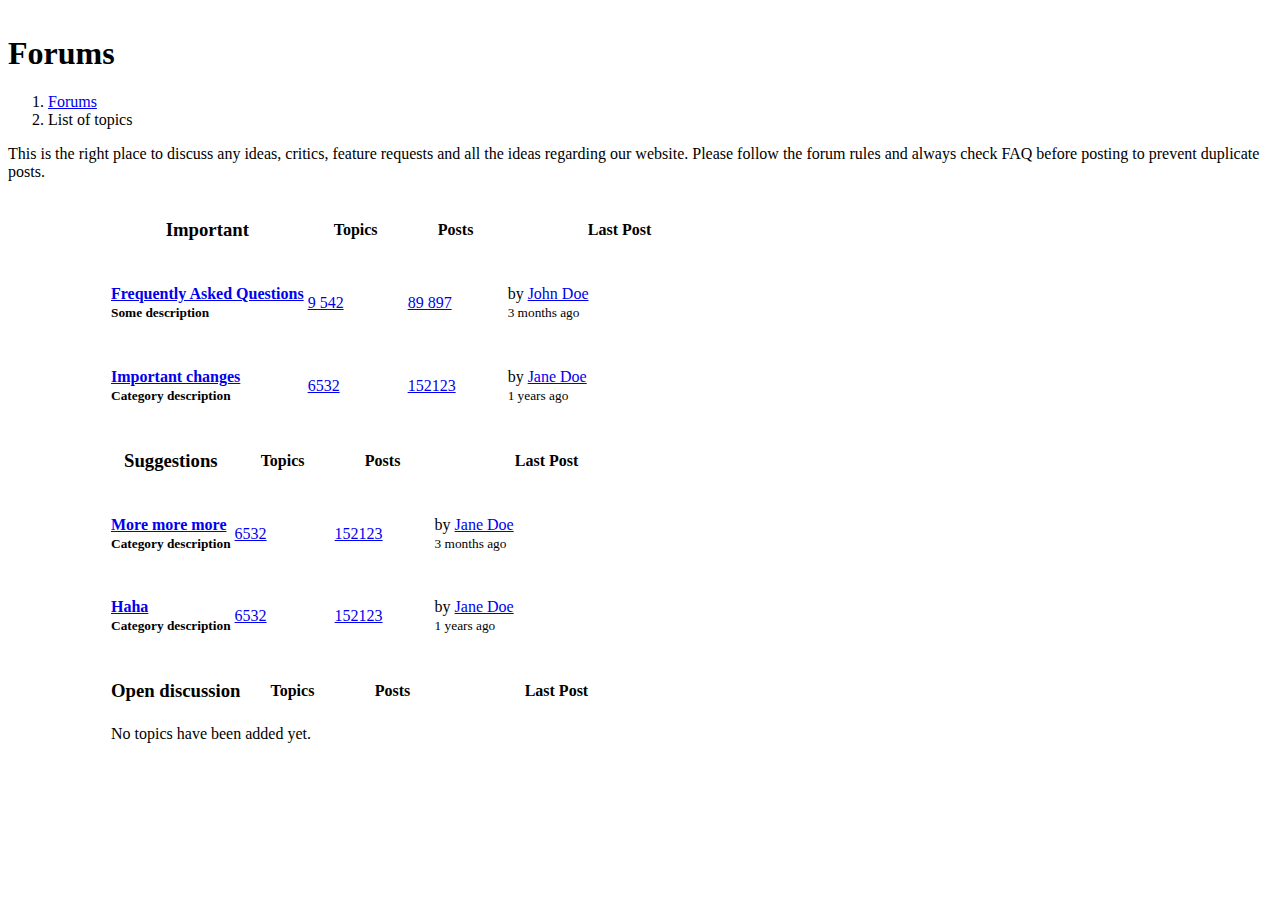
<file: main/WebContent/jsp/Copy of forum.htm>
<!doctype html>
<html>
<head>
<link rel="stylesheet" type="text/css" href="http://snipplicious.com/css/bootstrap-3.1.1.min.css">

<link rel="stylesheet" type="text/css" href="http://snipplicious.com/css/font-awesome-4.0.3.min.css">
<style>
.forum.table > tbody > tr > td {
    vertical-align: middle;
}

.forum .fa {
    width: 1em;
    text-align: center;
}

.forum.table th.cell-stat {
    width: 6em;
}

.forum.table th.cell-stat-2x {
    width: 14em;
}

</style>
<script src="http://snipplicious.com/js/jquery.js"></script>
<script src="http://snipplicious.com/js/bootstrap.min.js"></script>
</head>
<body>
<div class="container" style="margin-top: 35px">
  <div class="page-header page-heading">
    <h1 class="pull-left">Forums</h1>
    <ol class="breadcrumb pull-right where-am-i">
      <li><a href="#">Forums</a></li>
      <li class="active">List of topics</li>
    </ol>
    <div class="clearfix"></div>
  </div>
  <p class="lead">This is the right place to discuss any ideas, critics, feature requests and all the ideas regarding our website. Please follow the forum rules and always check FAQ before posting to prevent duplicate posts.</p>
  <table class="table forum table-striped">
    <thead>
      <tr>
        <th class="cell-stat"></th>
        <th>
          <h3>Important</h3>
        </th>
        <th class="cell-stat text-center hidden-xs hidden-sm">Topics</th>
        <th class="cell-stat text-center hidden-xs hidden-sm">Posts</th>
        <th class="cell-stat-2x hidden-xs hidden-sm">Last Post</th>
      </tr>
    </thead>
    <tbody>
      <tr>
        <td class="text-center"><i class="fa fa-question fa-2x text-primary"></i></td>
        <td>
          <h4><a href="#">Frequently Asked Questions</a><br><small>Some description</small></h4>
        </td>
        <td class="text-center hidden-xs hidden-sm"><a href="#">9 542</a></td>
        <td class="text-center hidden-xs hidden-sm"><a href="#">89 897</a></td>
        <td class="hidden-xs hidden-sm">by <a href="#">John Doe</a><br><small><i class="fa fa-clock-o"></i> 3 months ago</small></td>
      </tr>
      <tr>
        <td class="text-center"><i class="fa fa-exclamation fa-2x text-danger"></i></td>
        <td>
          <h4><a href="#">Important changes</a><br><small>Category description</small></h4>
        </td>
        <td class="text-center hidden-xs hidden-sm"><a href="#">6532</a></td>
        <td class="text-center hidden-xs hidden-sm"><a href="#">152123</a></td>
        <td class="hidden-xs hidden-sm">by <a href="#">Jane Doe</a><br><small><i class="fa fa-clock-o"></i> 1 years ago</small></td>
      </tr>
    </tbody>
  </table>
  <table class="table forum table-striped">
    <thead>
      <tr>
        <th class="cell-stat"></th>
        <th>
          <h3>Suggestions</h3>
        </th>
        <th class="cell-stat text-center hidden-xs hidden-sm">Topics</th>
        <th class="cell-stat text-center hidden-xs hidden-sm">Posts</th>
        <th class="cell-stat-2x hidden-xs hidden-sm">Last Post</th>
      </tr>
    </thead>
    <tbody>
      <tr>
        <td class="text-center"><i class="fa fa-heart fa-2x text-primary"></i></td>
        <td>
          <h4><a href="#">More more more</a><br><small>Category description</small></h4>
        </td>
        <td class="text-center hidden-xs hidden-sm"><a href="#">6532</a></td>
        <td class="text-center hidden-xs hidden-sm"><a href="#">152123</a></td>
        <td class="hidden-xs hidden-sm">by <a href="#">Jane Doe</a><br><small><i class="fa fa-clock-o"></i> 3 months ago</small></td>
      </tr>
      <tr>
        <td class="text-center"><i class="fa fa-magic fa-2x text-primary"></i></td>
        <td>
          <h4><a href="#">Haha</a><br><small>Category description</small></h4>
        </td>
        <td class="text-center hidden-xs hidden-sm"><a href="#">6532</a></td>
        <td class="text-center hidden-xs hidden-sm"><a href="#">152123</a></td>
        <td class="hidden-xs hidden-sm">by <a href="#">Jane Doe</a><br><small><i class="fa fa-clock-o"></i> 1 years ago</small></td>
      </tr>
    </tbody>
  </table>
  <table class="table forum table-striped">
    <thead>
      <tr>
        <th class="cell-stat"></th>
        <th>
          <h3>Open discussion</h3>
        </th>
        <th class="cell-stat text-center hidden-xs hidden-sm">Topics</th>
        <th class="cell-stat text-center hidden-xs hidden-sm">Posts</th>
        <th class="cell-stat-2x hidden-xs hidden-sm">Last Post</th>
      </tr>
    </thead>
    <tbody>
      <tr>
        <td></td>
        <td colspan="4" class="center">No topics have been added yet.</td>
      </tr>
    </tbody>
  </table>
</div>
</div>
</body>
</html>
</file>
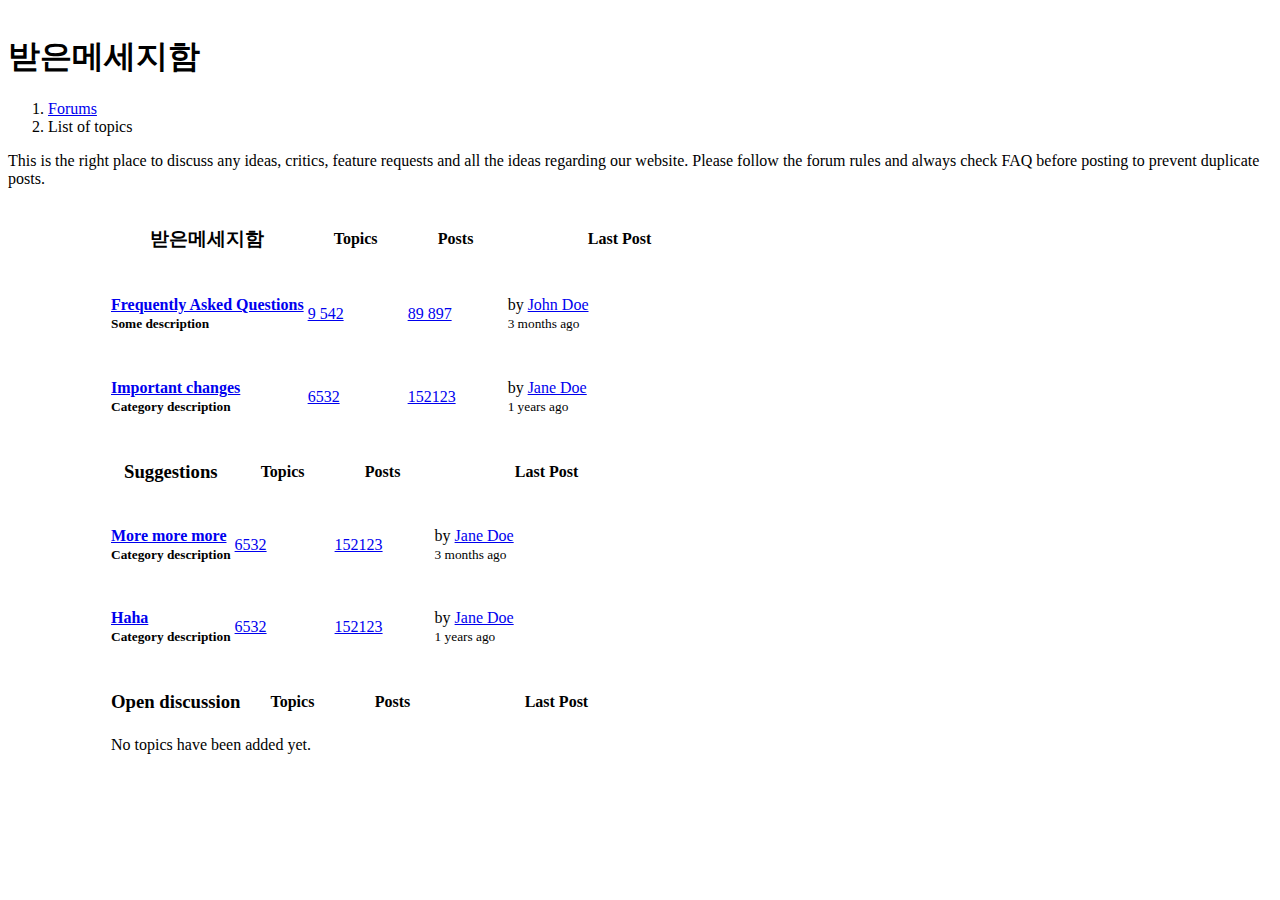
<file: main/WebContent/jsp/forum.htm>
<!doctype html>
<html>
<head>
<link rel="stylesheet" type="text/css" href="http://snipplicious.com/css/bootstrap-3.1.1.min.css">

<link rel="stylesheet" type="text/css" href="http://snipplicious.com/css/font-awesome-4.0.3.min.css">
<style>
.forum.table > tbody > tr > td {
    vertical-align: middle;
}

.forum .fa {
    width: 1em;
    text-align: center;
}

.forum.table th.cell-stat {
    width: 6em;
}

.forum.table th.cell-stat-2x {
    width: 14em;
}

</style>
<script src="http://snipplicious.com/js/jquery.js"></script>
<script src="http://snipplicious.com/js/bootstrap.min.js"></script>
</head>
<body>



<div class="container" style="margin-top: 35px">
  <div class="page-header page-heading">
    <h1 class="pull-left">받은메세지함</h1>
    <ol class="breadcrumb pull-right where-am-i">
      <li><a href="#">Forums</a></li>
      <li class="active">List of topics</li>
    </ol>
    <div class="clearfix"></div>
  </div>
  <p class="lead">This is the right place to discuss any ideas, critics, feature requests and all the ideas regarding our website. Please follow the forum rules and always check FAQ before posting to prevent duplicate posts.</p>
  <table class="table forum table-striped">
    <thead>
      <tr>
        <th class="cell-stat"></th>
        <th>
          <h3>받은메세지함</h3>
        </th>
        <th class="cell-stat text-center hidden-xs hidden-sm">Topics</th>
        <th class="cell-stat text-center hidden-xs hidden-sm">Posts</th>
        <th class="cell-stat-2x hidden-xs hidden-sm">Last Post</th>
      </tr>
    </thead>
    <tbody>
      <tr>
        <td class="text-center"><i class="fa fa-question fa-2x text-primary"></i></td>
        <td>
          <h4><a href="#">Frequently Asked Questions</a><br><small>Some description</small></h4>
        </td>
        <td class="text-center hidden-xs hidden-sm"><a href="#">9 542</a></td>
        <td class="text-center hidden-xs hidden-sm"><a href="#">89 897</a></td>
        <td class="hidden-xs hidden-sm">by <a href="#">John Doe</a><br><small><i class="fa fa-clock-o"></i> 3 months ago</small></td>
      </tr>
      <tr>
        <td class="text-center"><i class="fa fa-exclamation fa-2x text-danger"></i></td>
        <td>
          <h4><a href="#">Important changes</a><br><small>Category description</small></h4>
        </td>
        <td class="text-center hidden-xs hidden-sm"><a href="#">6532</a></td>
        <td class="text-center hidden-xs hidden-sm"><a href="#">152123</a></td>
        <td class="hidden-xs hidden-sm">by <a href="#">Jane Doe</a><br><small><i class="fa fa-clock-o"></i> 1 years ago</small></td>
      </tr>
    </tbody>
  </table>
  <table class="table forum table-striped">
    <thead>
      <tr>
        <th class="cell-stat"></th>
        <th>
          <h3>Suggestions</h3>
        </th>
        <th class="cell-stat text-center hidden-xs hidden-sm">Topics</th>
        <th class="cell-stat text-center hidden-xs hidden-sm">Posts</th>
        <th class="cell-stat-2x hidden-xs hidden-sm">Last Post</th>
      </tr>
    </thead>
    <tbody>
      <tr>
        <td class="text-center"><i class="fa fa-heart fa-2x text-primary"></i></td>
        <td>
          <h4><a href="#">More more more</a><br><small>Category description</small></h4>
        </td>
        <td class="text-center hidden-xs hidden-sm"><a href="#">6532</a></td>
        <td class="text-center hidden-xs hidden-sm"><a href="#">152123</a></td>
        <td class="hidden-xs hidden-sm">by <a href="#">Jane Doe</a><br><small><i class="fa fa-clock-o"></i> 3 months ago</small></td>
      </tr>
      <tr>
        <td class="text-center"><i class="fa fa-magic fa-2x text-primary"></i></td>
        <td>
          <h4><a href="#">Haha</a><br><small>Category description</small></h4>
        </td>
        <td class="text-center hidden-xs hidden-sm"><a href="#">6532</a></td>
        <td class="text-center hidden-xs hidden-sm"><a href="#">152123</a></td>
        <td class="hidden-xs hidden-sm">by <a href="#">Jane Doe</a><br><small><i class="fa fa-clock-o"></i> 1 years ago</small></td>
      </tr>
    </tbody>
  </table>
  <table class="table forum table-striped">
    <thead>
      <tr>
        <th class="cell-stat"></th>
        <th>
          <h3>Open discussion</h3>
        </th>
        <th class="cell-stat text-center hidden-xs hidden-sm">Topics</th>
        <th class="cell-stat text-center hidden-xs hidden-sm">Posts</th>
        <th class="cell-stat-2x hidden-xs hidden-sm">Last Post</th>
      </tr>
    </thead>
    <tbody>
      <tr>
        <td></td>
        <td colspan="4" class="center">No topics have been added yet.</td>
      </tr>
    </tbody>
  </table>
</div>
</div>
</body>
</html>
</file>
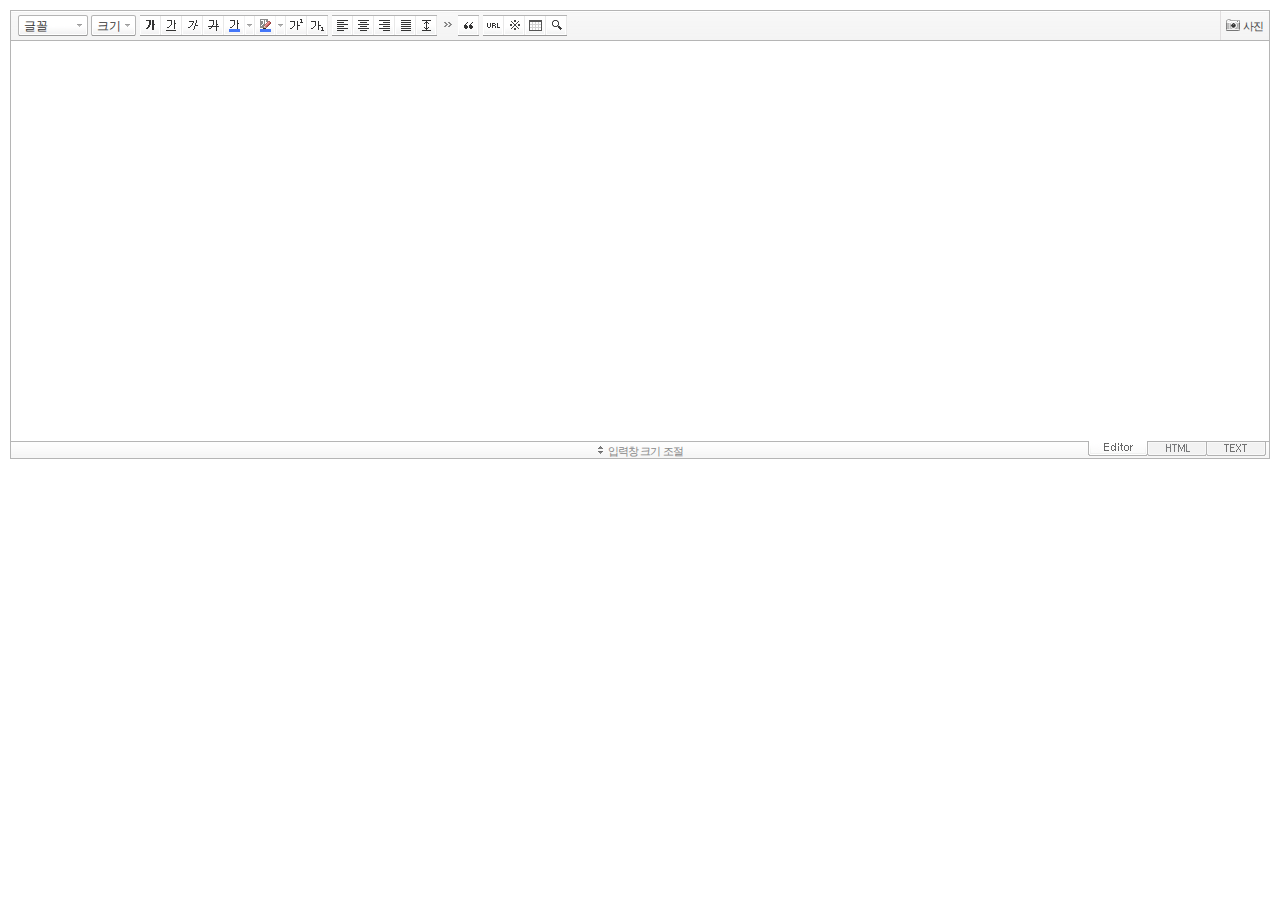
<file: main/WebContent/plugins/gidae/smart/SmartEditor2Skin.html>
<!DOCTYPE HTML PUBLIC "-//W3C//DTD HTML 4.01 Transitional//EN" "http://www.w3.org/TR/html4/loose.dtd">
<html lang="ko">
<head>
<meta http-equiv="Content-Type" content="text/html; charset=utf-8">
<meta http-equiv="Content-Script-Type" content="text/javascript">
<meta http-equiv="Content-Style-Type" content="text/css">
<title>네이버 :: Smart Editor 2 &#8482;</title>
<link href="css/smart_editor2.css" rel="stylesheet" type="text/css">
<style type="text/css">
	body { margin: 10px; }
</style>
<script type="text/javascript" src="./js/jindo.min.js" charset="utf-8"></script>
<script type="text/javascript" src="./js/jindo_component.js" charset="utf-8"></script>
<script type="text/javascript" src="./js/SE2B_Configuration_Service.js" charset="utf-8"></script>	<!-- 설정 파일 -->
<script type="text/javascript" src="./js/SE2B_Configuration_General.js" charset="utf-8"></script>	<!-- 설정 파일 -->
<script type="text/javascript" src="./js/SE2BasicCreator.js" charset="utf-8"></script>

<script src='js/smarteditor2.min.js' charset='utf-8'></script>
<script src='photo_uploader/plugin/hp_SE2M_AttachQuickPhoto.js' charset='utf-8'></script>
</head>
<body>



<span id="rev"></span>

<!-- SE2 Markup Start -->	
<div id="smart_editor2">
	<div id="smart_editor2_content"><a href="#se2_iframe" class="blind">글쓰기영역으로 바로가기</a>
		<div class="se2_tool" id="se2_tool">
			
			<div class="se2_text_tool husky_seditor_text_tool">
			<ul class="se2_font_type">
				<li class="husky_seditor_ui_fontName"><button type="button" class="se2_font_family" title="글꼴"><span class="husky_se2m_current_fontName">글꼴</span></button>
					<!-- 글꼴 레이어 -->
					<div class="se2_layer husky_se_fontName_layer">
						<div class="se2_in_layer">
							<ul class="se2_l_font_fam">
							<li style="display:none"><button type="button"><span>@DisplayName@<span>(</span><em style="font-family:FontFamily;">@SampleText@</em><span>)</span></span></button></li>
							<!--
							<li><button type="button"><span>돋움<span>(</span><em style="font-family:'돋움',Dotum,Sans-serif;">가나다라</em><span>)</span></span></button></li>
							<li><button type="button"><span>돋움체<span>(</span><em style="font-family:'돋움체',DotumChe,Sans-serif;">가나다라</em><span>)</span></span></button></li>
							<li><button type="button"><span>굴림<span>(</span><em style="font-family:'굴림',Gulim,Sans-serif;">가나다라</em><span>)</span></span></button></li>
							<li><button type="button"><span>굴림체<span>(</span><em style="font-family:'굴림체',GulimChe,Sans-serif;">가나다라</em><span>)</span></span></button></li>
							<li><button type="button"><span>바탕<span>(</span><em style="font-family:'바탕',Batang,serif;">가나다라</em><span>)</span></span></button></li>
							<li><button type="button"><span>바탕체<span>(</span><em style="font-family:'바탕체',BatangChe,serif;">가나다라</em><span>)</span></span></button></li>
							<li><button type="button"><span>궁서<span>(</span><em style="font-family:'궁서',Gungsuh,serif;">가나다라</em><span>)</span></span></button></li>
							<li><button type="button"><span>Arial<span>(</span><em style="font-family:arial,Sans-serif;">abcd</em><span>)</span></span></button></li>
							<li><button type="button"><span>Tahoma<span>(</span><em style="font-family:tahoma,Sans-serif;">abcd</em><span>)</span></span></button></li>
							<li><button type="button"><span>Times New Roman<span>(</span><em style="font-family:'Times New Roman',Times,serif;">abcd</em><span>)</span></span></button></li>
							<li><button type="button"><span>Verdana<span>(</span><em style="font-family:verdana,Sans-serif;">abcd</em><span>)</span></span></button></li>
							<li><button type="button"><span>Courier New<span>(</span><em style="font-family:Courier New,Sans-serif;">abcd</em><span>)</span></span></button></li>
							-->
							<li class="se2_division husky_seditor_font_separator"></li>
							<li class="husky_seditor_font_nanumgothic"><button type="button"><span>나눔고딕<span>(</span><em style="font-family:'나눔고딕',NanumGothic,Sans-serif;">가나다라</em><span>)</span></span></button></li>
							<li class="husky_seditor_font_nanummyeongjo"><button type="button"><span>나눔명조<span>(</span><em style="font-family:'나눔명조',NanumMyeongjo,serif;">가나다라</em><span>)</span></span></button></li>
							<li class="husky_seditor_font_nanumgothiccoding"><button type="button"><span>나눔고딕코딩<span>(</span><em style="font-family:'나눔고딕코딩',NanumGothicCoding,Sans-serif;">가나다라</em><span>)</span></span></button></li>
							</ul>
						</div>
					</div>
					<!-- //글꼴 레이어 -->
				</li>

				<li class="husky_seditor_ui_fontSize"><button type="button" class="se2_font_size" title="글자크기"><span class="husky_se2m_current_fontSize">크기</span></button>
					<!-- 폰트 사이즈 레이어 -->
					<div class="se2_layer husky_se_fontSize_layer">
						<div class="se2_in_layer">
							<ul class="se2_l_font_size">
							<li><button type="button" style="height:19px;"><span style="margin-top:4px; margin-bottom:3px; margin-left:5px; font-size:7pt;">가나다라마바사<span style=" font-size:7pt;">(7pt)</span></span></button></li>
							<li><button type="button" style="height:20px;"><span style="margin-bottom:2px; font-size:8pt;">가나다라마바사<span style="font-size:8pt;">(8pt)</span></span></button></li>
							<li><button type="button" style="height:20px;"><span style="margin-bottom:1px; font-size:9pt;">가나다라마바사<span style="font-size:9pt;">(9pt)</span></span></button></li>
							<li><button type="button" style="height:21px;"><span style="margin-bottom:1px; font-size:10pt;">가나다라마바사<span style="font-size:10pt;">(10pt)</span></span></button></li>
							<li><button type="button" style="height:23px;"><span style="margin-bottom:2px; font-size:11pt;">가나다라마바사<span style="font-size:11pt;">(11pt)</span></span></button></li>
							<li><button type="button" style="height:25px;"><span style="margin-bottom:1px; font-size:12pt;">가나다라마바사<span style="font-size:12pt;">(12pt)</span></span></button></li>
							<li><button type="button" style="height:27px;"><span style="margin-bottom:2px; font-size:14pt;">가나다라마바사<span style="margin-left:6px;font-size:14pt;">(14pt)</span></span></button></li>
							<li><button type="button" style="height:33px;"><span style="margin-bottom:1px; font-size:18pt;">가나다라마바사<span style="margin-left:8px;font-size:18pt;">(18pt)</span></span></button></li>
							<li><button type="button" style="height:39px;"><span style="margin-left:3px; font-size:24pt;">가나다라마<span style="margin-left:11px;font-size:24pt;">(24pt)</span></span></button></li>
							<li><button type="button" style="height:53px;"><span style="margin-top:-1px; margin-left:3px; font-size:36pt;">가나다<span style="font-size:36pt;">(36pt)</span></span></button></li>
							</ul>
						</div>
					</div>
					<!-- //폰트 사이즈 레이어 -->
				</li>
</ul><ul>
				<li class="husky_seditor_ui_bold"><button type="button" title="굵게[Ctrl+B]" class="se2_bold"><span class="_buttonRound">굵게[Ctrl+B]</span></button></li>

				<li class="husky_seditor_ui_underline"><button type="button" title="밑줄[Ctrl+U]" class="se2_underline"><span class="_buttonRound">밑줄[Ctrl+U]</span></button></li>

				<li class="husky_seditor_ui_italic"><button type="button" title="기울임꼴[Ctrl+I]" class="se2_italic"><span class="_buttonRound">기울임꼴[Ctrl+I]</span></button></li>

				<li class="husky_seditor_ui_lineThrough"><button type="button" title="취소선[Ctrl+D]" class="se2_tdel"><span class="_buttonRound">취소선[Ctrl+D]</span></button></li>

				<li class="se2_pair husky_seditor_ui_fontColor"><span class="selected_color husky_se2m_fontColor_lastUsed" style="background-color:#4477f9"></span><span class="husky_seditor_ui_fontColorA"><button type="button" title="글자색" class="se2_fcolor"><span>글자색</span></button></span><span class="husky_seditor_ui_fontColorB"><button type="button" title="더보기" class="se2_fcolor_more"><span class="_buttonRound">더보기</span></button></span>				
					<!-- 글자색 -->
					<div class="se2_layer husky_se2m_fontcolor_layer" style="display:none">
						<div class="se2_in_layer husky_se2m_fontcolor_paletteHolder">
							<div class="se2_palette husky_se2m_color_palette">
								<ul class="se2_pick_color">
								<li><button type="button" title="#ff0000" style="background:#ff0000"><span><span>#ff0000</span></span></button></li>
								<li><button type="button" title="#ff6c00" style="background:#ff6c00"><span><span>#ff6c00</span></span></button></li>
								<li><button type="button" title="#ffaa00" style="background:#ffaa00"><span><span>#ffaa00</span></span></button></li>
								<li><button type="button" title="#ffef00" style="background:#ffef00"><span><span>#ffef00</span></span></button></li>
								<li><button type="button" title="#a6cf00" style="background:#a6cf00"><span><span>#a6cf00</span></span></button></li>
								<li><button type="button" title="#009e25" style="background:#009e25"><span><span>#009e25</span></span></button></li>
								<li><button type="button" title="#00b0a2" style="background:#00b0a2"><span><span>#00b0a2</span></span></button></li>
								<li><button type="button" title="#0075c8" style="background:#0075c8"><span><span>#0075c8</span></span></button></li>
								<li><button type="button" title="#3a32c3" style="background:#3a32c3"><span><span>#3a32c3</span></span></button></li>
								<li><button type="button" title="#7820b9" style="background:#7820b9"><span><span>#7820b9</span></span></button></li>
								<li><button type="button" title="#ef007c" style="background:#ef007c"><span><span>#ef007c</span></span></button></li>
								<li><button type="button" title="#000000" style="background:#000000"><span><span>#000000</span></span></button></li>
								<li><button type="button" title="#252525" style="background:#252525"><span><span>#252525</span></span></button></li>
								<li><button type="button" title="#464646" style="background:#464646"><span><span>#464646</span></span></button></li>
								<li><button type="button" title="#636363" style="background:#636363"><span><span>#636363</span></span></button></li>
								<li><button type="button" title="#7d7d7d" style="background:#7d7d7d"><span><span>#7d7d7d</span></span></button></li>
								<li><button type="button" title="#9a9a9a" style="background:#9a9a9a"><span><span>#9a9a9a</span></span></button></li>
								<li><button type="button" title="#ffe8e8" style="background:#ffe8e8"><span><span>#9a9a9a</span></span></button></li>
								<li><button type="button" title="#f7e2d2" style="background:#f7e2d2"><span><span>#f7e2d2</span></span></button></li>
								<li><button type="button" title="#f5eddc" style="background:#f5eddc"><span><span>#f5eddc</span></span></button></li>
								<li><button type="button" title="#f5f4e0" style="background:#f5f4e0"><span><span>#f5f4e0</span></span></button></li>
								<li><button type="button" title="#edf2c2" style="background:#edf2c2"><span><span>#edf2c2</span></span></button></li>
								<li><button type="button" title="#def7e5" style="background:#def7e5"><span><span>#def7e5</span></span></button></li>
								<li><button type="button" title="#d9eeec" style="background:#d9eeec"><span><span>#d9eeec</span></span></button></li>
								<li><button type="button" title="#c9e0f0" style="background:#c9e0f0"><span><span>#c9e0f0</span></span></button></li>
								<li><button type="button" title="#d6d4eb" style="background:#d6d4eb"><span><span>#d6d4eb</span></span></button></li>
								<li><button type="button" title="#e7dbed" style="background:#e7dbed"><span><span>#e7dbed</span></span></button></li>
								<li><button type="button" title="#f1e2ea" style="background:#f1e2ea"><span><span>#f1e2ea</span></span></button></li>
								<li><button type="button" title="#acacac" style="background:#acacac"><span><span>#acacac</span></span></button></li>
								<li><button type="button" title="#c2c2c2" style="background:#c2c2c2"><span><span>#c2c2c2</span></span></button></li>
								<li><button type="button" title="#cccccc" style="background:#cccccc"><span><span>#cccccc</span></span></button></li>
								<li><button type="button" title="#e1e1e1" style="background:#e1e1e1"><span><span>#e1e1e1</span></span></button></li>
								<li><button type="button" title="#ebebeb" style="background:#ebebeb"><span><span>#ebebeb</span></span></button></li>
								<li><button type="button" title="#ffffff" style="background:#ffffff"><span><span>#ffffff</span></span></button></li>
								</ul>
								<ul class="se2_pick_color" style="width:156px;">
								<li><button type="button" title="#e97d81" style="background:#e97d81"><span><span>#e97d81</span></span></button></li>
								<li><button type="button" title="#e19b73" style="background:#e19b73"><span><span>#e19b73</span></span></button></li>
								<li><button type="button" title="#d1b274" style="background:#d1b274"><span><span>#d1b274</span></span></button></li>
								<li><button type="button" title="#cfcca2" style="background:#cfcca2"><span><span>#cfcca2</span></span></button></li>
								<li><button type="button" title="#cfcca2" style="background:#cfcca2"><span><span>#cfcca2</span></span></button></li>
								<li><button type="button" title="#61b977" style="background:#61b977"><span><span>#61b977</span></span></button></li>
								<li><button type="button" title="#53aea8" style="background:#53aea8"><span><span>#53aea8</span></span></button></li>
								<li><button type="button" title="#518fbb" style="background:#518fbb"><span><span>#518fbb</span></span></button></li>
								<li><button type="button" title="#6a65bb" style="background:#6a65bb"><span><span>#6a65bb</span></span></button></li>
								<li><button type="button" title="#9a54ce" style="background:#9a54ce"><span><span>#9a54ce</span></span></button></li>
								<li><button type="button" title="#e573ae" style="background:#e573ae"><span><span>#e573ae</span></span></button></li>
								<li><button type="button" title="#5a504b" style="background:#5a504b"><span><span>#5a504b</span></span></button></li>
								<li><button type="button" title="#767b86" style="background:#767b86"><span><span>#767b86</span></span></button></li>
								<li><button type="button" title="#951015" style="background:#951015"><span><span>#951015</span></span></button></li>
								<li><button type="button" title="#6e391a" style="background:#6e391a"><span><span>#6e391a</span></span></button></li>
								<li><button type="button" title="#785c25" style="background:#785c25"><span><span>#785c25</span></span></button></li>
								<li><button type="button" title="#5f5b25" style="background:#5f5b25"><span><span>#5f5b25</span></span></button></li>
								<li><button type="button" title="#4c511f" style="background:#4c511f"><span><span>#4c511f</span></span></button></li>
								<li><button type="button" title="#1c4827" style="background:#1c4827"><span><span>#1c4827</span></span></button></li>
								<li><button type="button" title="#0d514c" style="background:#0d514c"><span><span>#0d514c</span></span></button></li>
								<li><button type="button" title="#1b496a" style="background:#1b496a"><span><span>#1b496a</span></span></button></li>
								<li><button type="button" title="#2b285f" style="background:#2b285f"><span><span>#2b285f</span></span></button></li>
								<li><button type="button" title="#45245b" style="background:#45245b"><span><span>#45245b</span></span></button></li>
								<li><button type="button" title="#721947" style="background:#721947"><span><span>#721947</span></span></button></li>
								<li><button type="button" title="#352e2c" style="background:#352e2c"><span><span>#352e2c</span></span></button></li>
								<li><button type="button" title="#3c3f45" style="background:#3c3f45"><span><span>#3c3f45</span></span></button></li>
								</ul>
								<button type="button" title="더보기" class="se2_view_more husky_se2m_color_palette_more_btn"><span>더보기</span></button>
								<div class="husky_se2m_color_palette_recent" style="display:none">
									<h4>최근 사용한 색</h4>
									<ul class="se2_pick_color">
									<li></li>
									<!-- 최근 사용한 색 템플릿 -->
									<!-- <li><button type="button" title="#e97d81" style="background:#e97d81"><span><span>#e97d81</span></span></button></li> -->
									<!-- //최근 사용한 색 템플릿 -->
									</ul>
								</div>								
								<div class="se2_palette2 husky_se2m_color_palette_colorpicker">
									<!--form action="http://test.emoticon.naver.com/colortable/TextAdd.nhn" method="post"-->
										<div class="se2_color_set">
											<span class="se2_selected_color"><span class="husky_se2m_cp_preview" style="background:#e97d81"></span></span><input type="text" name="" class="input_ty1 husky_se2m_cp_colorcode" value="#e97d81"><button type="button" class="se2_btn_insert husky_se2m_color_palette_ok_btn" title="입력"><span>입력</span></button></div>
										<!--input type="hidden" name="callback" value="http://test.emoticon.naver.com/colortable/result.jsp" />
										<input type="hidden" name="callback_func" value="1" />
										<input type="hidden" name="text_key" value="" />
										<input type="hidden" name="text_data" value="" />
									</form-->
									<div class="se2_gradation1 husky_se2m_cp_colpanel"></div>
									<div class="se2_gradation2 husky_se2m_cp_huepanel"></div>
								</div>
							</div>
                        </div>
					</div>
                    <!-- //글자색 -->
				</li>

				<li class="se2_pair husky_seditor_ui_BGColor"><span class="selected_color husky_se2m_BGColor_lastUsed" style="background-color:#4477f9"></span><span class="husky_seditor_ui_BGColorA"><button type="button" title="배경색" class="se2_bgcolor"><span>배경색</span></button></span><span class="husky_seditor_ui_BGColorB"><button type="button" title="더보기" class="se2_bgcolor_more"><span class="_buttonRound">더보기</span></button></span>
					<!-- 배경색 -->
					<div class="se2_layer se2_layer husky_se2m_BGColor_layer" style="display:none">
						<div class="se2_in_layer">
							<div class="se2_palette_bgcolor">
								<ul class="se2_background husky_se2m_bgcolor_list">
								<li><button type="button" title="배경색#ff0000 글자색#ffffff" style="background:#ff0000; color:#ffffff"><span><span>가나다</span></span></button></li>								
								<li><button type="button" title="배경색#6d30cf 글자색#ffffff" style="background:#6d30cf; color:#ffffff"><span><span>가나다</span></span></button></li>
								<li><button type="button" title="배경색#000000 글자색#ffffff" style="background:#000000; color:#ffffff"><span><span>가나다</span></span></button></li>
								<li><button type="button" title="배경색#ff6600 글자색#ffffff" style="background:#ff6600; color:#ffffff"><span><span>가나다</span></span></button></li>
								<li><button type="button" title="배경색#3333cc 글자색#ffffff" style="background:#3333cc; color:#ffffff"><span><span>가나다</span></span></button></li>
								<li><button type="button" title="배경색#333333 글자색#ffff00" style="background:#333333; color:#ffff00"><span><span>가나다</span></span></button></li>
								<li><button type="button" title="배경색#ffa700 글자색#ffffff" style="background:#ffa700; color:#ffffff"><span><span>가나다</span></span></button></li>
								<li><button type="button" title="배경색#009999 글자색#ffffff" style="background:#009999; color:#ffffff"><span><span>가나다</span></span></button></li>
								<li><button type="button" title="배경색#8e8e8e 글자색#ffffff" style="background:#8e8e8e; color:#ffffff"><span><span>가나다</span></span></button></li>								
								<li><button type="button" title="배경색#cc9900 글자색#ffffff" style="background:#cc9900; color:#ffffff"><span><span>가나다</span></span></button></li>
								<li><button type="button" title="배경색#77b02b 글자색#ffffff" style="background:#77b02b; color:#ffffff"><span><span>가나다</span></span></button></li>
								<li><button type="button" title="배경색#ffffff 글자색#000000" style="background:#ffffff; color:#000000"><span><span>가나다</span></span></button></li>
								</ul>
							</div>
							<div class="husky_se2m_BGColor_paletteHolder"></div>
                        </div>
					</div>
                    <!-- //배경색 -->
				</li>

				<li class="husky_seditor_ui_superscript"><button type="button" title="윗첨자" class="se2_sup"><span class="_buttonRound">윗첨자</span></button></li>

				<li class="husky_seditor_ui_subscript"><button type="button" title="아래첨자" class="se2_sub"><span class="_buttonRound">아래첨자</span></button></li>
</ul><ul>
				<li class="husky_seditor_ui_justifyleft"><button type="button" title="왼쪽정렬" class="se2_left"><span class="_buttonRound">왼쪽정렬</span></button></li>

				<li class="husky_seditor_ui_justifycenter"><button type="button" title="가운데정렬" class="se2_center"><span class="_buttonRound">가운데정렬</span></button></li>

				<li class="husky_seditor_ui_justifyright"><button type="button" title="오른쪽정렬" class="se2_right"><span class="_buttonRound">오른쪽정렬</span></button></li>

				<li class="husky_seditor_ui_justifyfull"><button type="button" title="양쪽정렬" class="se2_justify"><span class="_buttonRound">양쪽정렬</span></button></li>

				<li class="husky_seditor_ui_lineHeight"><button type="button" title="줄간격" class="se2_lineheight" ><span class="_buttonRound">줄간격</span></button>
					<!-- 줄간격 레이어 -->
					<div class="se2_layer husky_se2m_lineHeight_layer">
						<div class="se2_in_layer">
							<ul class="se2_l_line_height">
							<li><button type="button"><span>50%</span></button></li>
							<li><button type="button"><span>80%</span></button></li>
							<li><button type="button"><span>100%</span></button></li>
							<li><button type="button"><span>120%</span></button></li>
							<li><button type="button"><span>150%</span></button></li>
							<li><button type="button"><span>180%</span></button></li>
							<li><button type="button"><span>200%</span></button></li>
							</ul>
							<div class="se2_l_line_height_user husky_se2m_lineHeight_direct_input">
								<h3>직접 입력</h3>
								<span class="bx_input">
								<input type="text" class="input_ty1" maxlength="3" style="width:75px">
								<button type="button" title="1% 더하기" class="btn_up"><span>1% 더하기</span></button>
								<button type="button" title="1% 빼기" class="btn_down"><span>1% 빼기</span></button>
								</span>		
								<div class="btn_area">
									<button type="button" class="se2_btn_apply3"><span>적용</span></button><button type="button" class="se2_btn_cancel3"><span>취소</span></button>
								</div>
							</div>
						</div>
					</div>
					<!-- //줄간격 레이어 -->
				</li>
</ul><ul>
				<li class="husky_seditor_ui_text_more" id="se2_text_more"><button title="더보기" type="button" class="se2_text_tool_more"><span>더보기</span></button>
					<div class="se2_sub_text_tool se2_sub_step1">
						<ul>
						<li class="husky_seditor_ui_orderedlist"><button type="button" title="번호매기기" class="se2_ol"><span class="_buttonRound">번호매기기</span></button></li>
						<li class="husky_seditor_ui_unorderedlist"><button type="button" title="글머리기호" class="se2_ul"><span class="_buttonRound">글머리기호</span></button></li>
						<li class="husky_seditor_ui_outdent"><button type="button" title="내어쓰기[Shift+Tab]" class="se2_outdent"><span class="_buttonRound">내어쓰기[Shift+Tab]</span></button></li>
						<li class="husky_seditor_ui_indent"><button type="button" title="들여쓰기[Tab]" class="se2_indent"><span class="_buttonRound">들여쓰기[Tab]</span></button></li>
						</ul>
					</div>
				</li>
</ul><ul>
				<li class="husky_seditor_ui_quote"><button type="button" title="인용구" class="se2_blockquote"><span class="_buttonRound">인용구</span></button>
					<!-- 인용구 -->
					<div class="se2_layer husky_seditor_blockquote_layer" style="margin-left:-407px; display:none;">
						<div class="se2_in_layer">
							<div class="se2_quote">
								<ul>
								<li class="q1"><button type="button" class="se2_quote1"><span><span>인용구 스타일1</span></span></button></li>
								<li class="q2"><button type="button" class="se2_quote2"><span><span>인용구 스타일2</span></span></button></li>
								<li class="q3"><button type="button" class="se2_quote3"><span><span>인용구 스타일3</span></span></button></li>
								<li class="q4"><button type="button" class="se2_quote4"><span><span>인용구 스타일4</span></span></button></li>
								<li class="q5"><button type="button" class="se2_quote5"><span><span>인용구 스타일5</span></span></button></li>
								<li class="q6"><button type="button" class="se2_quote6"><span><span>인용구 스타일6</span></span></button></li>
								<li class="q7"><button type="button" class="se2_quote7"><span><span>인용구 스타일7</span></span></button></li>
								<li class="q8"><button type="button" class="se2_quote8"><span><span>인용구 스타일8</span></span></button></li>
								<li class="q9"><button type="button" class="se2_quote9"><span><span>인용구 스타일9</span></span></button></li>
								<li class="q10"><button type="button" class="se2_quote10"><span><span>인용구 스타일10</span></span></button></li>
								</ul>
								<button type="button" class="se2_cancel2"><span>적용취소</span></button>
							</div>
						</div>
					</div>
					<!-- //인용구 -->
				</li>
</ul><ul>
				<li class="husky_seditor_ui_hyperlink"><button type="button" title="링크" class="se2_url"><span class="_buttonRound">링크</span></button>
					<!-- 링크 -->
					<div class="se2_layer" style="margin-left:-285px">
						<div class="se2_in_layer">
							<div class="se2_url2">
								<input type="text" class="input_ty1" value="http://">
								<button type="button" class="se2_apply"><span>적용</span></button><button type="button" class="se2_cancel"><span>취소</span></button>
							</div>
						</div>
					</div>
					<!-- //링크 -->
				</li>

				<li class="husky_seditor_ui_sCharacter"><button type="button" title="특수기호" class="se2_character"><span class="_buttonRound">특수기호</span></button>
					<!-- 특수기호 -->
					<div class="se2_layer husky_seditor_sCharacter_layer" style="margin-left:-448px;">
						<div class="se2_in_layer">
							<div class="se2_bx_character">
								<ul class="se2_char_tab">
								<li class="active"><button type="button" title="일반기호" class="se2_char1"><span>일반기호</span></button>
									<div class="se2_s_character">
										<ul class="husky_se2m_sCharacter_list">
											<li></li>
											<!-- 일반기호 목록 -->
											<!-- <li class="hover"><button type="button"><span>｛</span></button></li><li class="active"><button type="button"><span>｝</span></button></li><li><button type="button"><span>〔</span></button></li><li><button type="button"><span>〕</span></button></li><li><button type="button"><span>〈</span></button></li><li><button type="button"><span>〉</span></button></li><li><button type="button"><span>《</span></button></li><li><button type="button"><span>》</span></button></li><li><button type="button"><span>「</span></button></li><li><button type="button"><span>」</span></button></li><li><button type="button"><span>『</span></button></li><li><button type="button"><span>』</span></button></li><li><button type="button"><span>【</span></button></li><li><button type="button"><span>】</span></button></li><li><button type="button"><span>‘</span></button></li><li><button type="button"><span>’</span></button></li><li><button type="button"><span>“</span></button></li><li><button type="button"><span>”</span></button></li><li><button type="button"><span>、</span></button></li><li><button type="button"><span>。</span></button></li><li><button type="button"><span>·</span></button></li><li><button type="button"><span>‥</span></button></li><li><button type="button"><span>…</span></button></li><li><button type="button"><span>§</span></button></li><li><button type="button"><span>※</span></button></li><li><button type="button"><span>☆</span></button></li><li><button type="button"><span>★</span></button></li><li><button type="button"><span>○</span></button></li><li><button type="button"><span>●</span></button></li><li><button type="button"><span>◎</span></button></li><li><button type="button"><span>◇</span></button></li><li><button type="button"><span>◆</span></button></li><li><button type="button"><span>□</span></button></li><li><button type="button"><span>■</span></button></li><li><button type="button"><span>△</span></button></li><li><button type="button"><span>▲</span></button></li><li><button type="button"><span>▽</span></button></li><li><button type="button"><span>▼</span></button></li><li><button type="button"><span>◁</span></button></li><li><button type="button"><span>◀</span></button></li><li><button type="button"><span>▷</span></button></li><li><button type="button"><span>▶</span></button></li><li><button type="button"><span>♤</span></button></li><li><button type="button"><span>♠</span></button></li><li><button type="button"><span>♡</span></button></li><li><button type="button"><span>♥</span></button></li><li><button type="button"><span>♧</span></button></li><li><button type="button"><span>♣</span></button></li><li><button type="button"><span>⊙</span></button></li><li><button type="button"><span>◈</span></button></li><li><button type="button"><span>▣</span></button></li><li><button type="button"><span>◐</span></button></li><li><button type="button"><span>◑</span></button></li><li><button type="button"><span>▒</span></button></li><li><button type="button"><span>▤</span></button></li><li><button type="button"><span>▥</span></button></li><li><button type="button"><span>▨</span></button></li><li><button type="button"><span>▧</span></button></li><li><button type="button"><span>▦</span></button></li><li><button type="button"><span>▩</span></button></li><li><button type="button"><span>±</span></button></li><li><button type="button"><span>×</span></button></li><li><button type="button"><span>÷</span></button></li><li><button type="button"><span>≠</span></button></li><li><button type="button"><span>≤</span></button></li><li><button type="button"><span>≥</span></button></li><li><button type="button"><span>∞</span></button></li><li><button type="button"><span>∴</span></button></li><li><button type="button"><span>°</span></button></li><li><button type="button"><span>′</span></button></li><li><button type="button"><span>″</span></button></li><li><button type="button"><span>∠</span></button></li><li><button type="button"><span>⊥</span></button></li><li><button type="button"><span>⌒</span></button></li><li><button type="button"><span>∂</span></button></li><li><button type="button"><span>≡</span></button></li><li><button type="button"><span>≒</span></button></li><li><button type="button"><span>≪</span></button></li><li><button type="button"><span>≫</span></button></li><li><button type="button"><span>√</span></button></li><li><button type="button"><span>∽</span></button></li><li><button type="button"><span>∝</span></button></li><li><button type="button"><span>∵</span></button></li><li><button type="button"><span>∫</span></button></li><li><button type="button"><span>∬</span></button></li><li><button type="button"><span>∈</span></button></li><li><button type="button"><span>∋</span></button></li><li><button type="button"><span>⊆</span></button></li><li><button type="button"><span>⊇</span></button></li><li><button type="button"><span>⊂</span></button></li><li><button type="button"><span>⊃</span></button></li><li><button type="button"><span>∪</span></button></li><li><button type="button"><span>∩</span></button></li><li><button type="button"><span>∧</span></button></li><li><button type="button"><span>∨</span></button></li><li><button type="button"><span>￢</span></button></li><li><button type="button"><span>⇒</span></button></li><li><button type="button"><span>⇔</span></button></li><li><button type="button"><span>∀</span></button></li><li><button type="button"><span>∃</span></button></li><li><button type="button"><span>´</span></button></li><li><button type="button"><span>～</span></button></li><li><button type="button"><span>ˇ</span></button></li><li><button type="button"><span>˘</span></button></li><li><button type="button"><span>˝</span></button></li><li><button type="button"><span>˚</span></button></li><li><button type="button"><span>˙</span></button></li><li><button type="button"><span>¸</span></button></li><li><button type="button"><span>˛</span></button></li><li><button type="button"><span>¡</span></button></li><li><button type="button"><span>¿</span></button></li><li><button type="button"><span>ː</span></button></li><li><button type="button"><span>∮</span></button></li><li><button type="button"><span>∑</span></button></li><li><button type="button"><span>∏</span></button></li><li><button type="button"><span>♭</span></button></li><li><button type="button"><span>♩</span></button></li><li><button type="button"><span>♪</span></button></li><li><button type="button"><span>♬</span></button></li><li><button type="button"><span>㉿</span></button></li><li><button type="button"><span>→</span></button></li><li><button type="button"><span>←</span></button></li><li><button type="button"><span>↑</span></button></li><li><button type="button"><span>↓</span></button></li><li><button type="button"><span>↔</span></button></li><li><button type="button"><span>↕</span></button></li><li><button type="button"><span>↗</span></button></li><li><button type="button"><span>↙</span></button></li><li><button type="button"><span>↖</span></button></li><li><button type="button"><span>↘</span></button></li><li><button type="button"><span>㈜</span></button></li><li><button type="button"><span>№</span></button></li><li><button type="button"><span>㏇</span></button></li><li><button type="button"><span>™</span></button></li><li><button type="button"><span>㏂</span></button></li><li><button type="button"><span>㏘</span></button></li><li><button type="button"><span>℡</span></button></li><li><button type="button"><span>♨</span></button></li><li><button type="button"><span>☏</span></button></li><li><button type="button"><span>☎</span></button></li><li><button type="button"><span>☜</span></button></li><li><button type="button"><span>☞</span></button></li><li><button type="button"><span>¶</span></button></li><li><button type="button"><span>†</span></button></li><li><button type="button"><span>‡</span></button></li><li><button type="button"><span>®</span></button></li><li><button type="button"><span>ª</span></button></li><li><button type="button"><span>º</span></button></li><li><button type="button"><span>♂</span></button></li><li><button type="button"><span>♀</span></button></li> -->
										</ul>
									</div>
								</li>
								<li><button type="button" title="숫자와 단위" class="se2_char2"><span>숫자와 단위</span></button>
									<div class="se2_s_character">
										<ul class="husky_se2m_sCharacter_list">
											<li></li>
											<!-- 숫자와 단위 목록 -->
											<!-- <li class="hover"><button type="button"><span>½</span></button></li><li><button type="button"><span>⅓</span></button></li><li><button type="button"><span>⅔</span></button></li><li><button type="button"><span>¼</span></button></li><li><button type="button"><span>¾</span></button></li><li><button type="button"><span>⅛</span></button></li><li><button type="button"><span>⅜</span></button></li><li><button type="button"><span>⅝</span></button></li><li><button type="button"><span>⅞</span></button></li><li><button type="button"><span>¹</span></button></li><li><button type="button"><span>²</span></button></li><li><button type="button"><span>³</span></button></li><li><button type="button"><span>⁴</span></button></li><li><button type="button"><span>ⁿ</span></button></li><li><button type="button"><span>₁</span></button></li><li><button type="button"><span>₂</span></button></li><li><button type="button"><span>₃</span></button></li><li><button type="button"><span>₄</span></button></li><li><button type="button"><span>Ⅰ</span></button></li><li><button type="button"><span>Ⅱ</span></button></li><li><button type="button"><span>Ⅲ</span></button></li><li><button type="button"><span>Ⅳ</span></button></li><li><button type="button"><span>Ⅴ</span></button></li><li><button type="button"><span>Ⅵ</span></button></li><li><button type="button"><span>Ⅶ</span></button></li><li><button type="button"><span>Ⅷ</span></button></li><li><button type="button"><span>Ⅸ</span></button></li><li><button type="button"><span>Ⅹ</span></button></li><li><button type="button"><span>ⅰ</span></button></li><li><button type="button"><span>ⅱ</span></button></li><li><button type="button"><span>ⅲ</span></button></li><li><button type="button"><span>ⅳ</span></button></li><li><button type="button"><span>ⅴ</span></button></li><li><button type="button"><span>ⅵ</span></button></li><li><button type="button"><span>ⅶ</span></button></li><li><button type="button"><span>ⅷ</span></button></li><li><button type="button"><span>ⅸ</span></button></li><li><button type="button"><span>ⅹ</span></button></li><li><button type="button"><span>￦</span></button></li><li><button type="button"><span>$</span></button></li><li><button type="button"><span>￥</span></button></li><li><button type="button"><span>￡</span></button></li><li><button type="button"><span>€</span></button></li><li><button type="button"><span>℃</span></button></li><li><button type="button"><span>A</span></button></li><li><button type="button"><span>℉</span></button></li><li><button type="button"><span>￠</span></button></li><li><button type="button"><span>¤</span></button></li><li><button type="button"><span>‰</span></button></li><li><button type="button"><span>㎕</span></button></li><li><button type="button"><span>㎖</span></button></li><li><button type="button"><span>㎗</span></button></li><li><button type="button"><span>ℓ</span></button></li><li><button type="button"><span>㎘</span></button></li><li><button type="button"><span>㏄</span></button></li><li><button type="button"><span>㎣</span></button></li><li><button type="button"><span>㎤</span></button></li><li><button type="button"><span>㎥</span></button></li><li><button type="button"><span>㎦</span></button></li><li><button type="button"><span>㎙</span></button></li><li><button type="button"><span>㎚</span></button></li><li><button type="button"><span>㎛</span></button></li><li><button type="button"><span>㎜</span></button></li><li><button type="button"><span>㎝</span></button></li><li><button type="button"><span>㎞</span></button></li><li><button type="button"><span>㎟</span></button></li><li><button type="button"><span>㎠</span></button></li><li><button type="button"><span>㎡</span></button></li><li><button type="button"><span>㎢</span></button></li><li><button type="button"><span>㏊</span></button></li><li><button type="button"><span>㎍</span></button></li><li><button type="button"><span>㎎</span></button></li><li><button type="button"><span>㎏</span></button></li><li><button type="button"><span>㏏</span></button></li><li><button type="button"><span>㎈</span></button></li><li><button type="button"><span>㎉</span></button></li><li><button type="button"><span>㏈</span></button></li><li><button type="button"><span>㎧</span></button></li><li><button type="button"><span>㎨</span></button></li><li><button type="button"><span>㎰</span></button></li><li><button type="button"><span>㎱</span></button></li><li><button type="button"><span>㎲</span></button></li><li><button type="button"><span>㎳</span></button></li><li><button type="button"><span>㎴</span></button></li><li><button type="button"><span>㎵</span></button></li><li><button type="button"><span>㎶</span></button></li><li><button type="button"><span>㎷</span></button></li><li><button type="button"><span>㎸</span></button></li><li><button type="button"><span>㎹</span></button></li><li><button type="button"><span>㎀</span></button></li><li><button type="button"><span>㎁</span></button></li><li><button type="button"><span>㎂</span></button></li><li><button type="button"><span>㎃</span></button></li><li><button type="button"><span>㎄</span></button></li><li><button type="button"><span>㎺</span></button></li><li><button type="button"><span>㎻</span></button></li><li><button type="button"><span>㎼</span></button></li><li><button type="button"><span>㎽</span></button></li><li><button type="button"><span>㎾</span></button></li><li><button type="button"><span>㎿</span></button></li><li><button type="button"><span>㎐</span></button></li><li><button type="button"><span>㎑</span></button></li><li><button type="button"><span>㎒</span></button></li><li><button type="button"><span>㎓</span></button></li><li><button type="button"><span>㎔</span></button></li><li><button type="button"><span>Ω</span></button></li><li><button type="button"><span>㏀</span></button></li><li><button type="button"><span>㏁</span></button></li><li><button type="button"><span>㎊</span></button></li><li><button type="button"><span>㎋</span></button></li><li><button type="button"><span>㎌</span></button></li><li><button type="button"><span>㏖</span></button></li><li><button type="button"><span>㏅</span></button></li><li><button type="button"><span>㎭</span></button></li><li><button type="button"><span>㎮</span></button></li><li><button type="button"><span>㎯</span></button></li><li><button type="button"><span>㏛</span></button></li><li><button type="button"><span>㎩</span></button></li><li><button type="button"><span>㎪</span></button></li><li><button type="button"><span>㎫</span></button></li><li><button type="button"><span>㎬</span></button></li><li><button type="button"><span>㏝</span></button></li><li><button type="button"><span>㏐</span></button></li><li><button type="button"><span>㏓</span></button></li><li><button type="button"><span>㏃</span></button></li><li><button type="button"><span>㏉</span></button></li><li><button type="button"><span>㏜</span></button></li><li><button type="button"><span>㏆</span></button></li> -->
										</ul>
									</div>
								</li>
								<li><button type="button" title="원,괄호" class="se2_char3"><span>원,괄호</span></button>
									<div class="se2_s_character">
										<ul class="husky_se2m_sCharacter_list">
											<li></li>
											<!-- 원,괄호 목록 -->
											<!-- <li><button type="button"><span>㉠</span></button></li><li><button type="button"><span>㉡</span></button></li><li><button type="button"><span>㉢</span></button></li><li><button type="button"><span>㉣</span></button></li><li><button type="button"><span>㉤</span></button></li><li><button type="button"><span>㉥</span></button></li><li><button type="button"><span>㉦</span></button></li><li><button type="button"><span>㉧</span></button></li><li><button type="button"><span>㉨</span></button></li><li><button type="button"><span>㉩</span></button></li><li><button type="button"><span>㉪</span></button></li><li><button type="button"><span>㉫</span></button></li><li><button type="button"><span>㉬</span></button></li><li><button type="button"><span>㉭</span></button></li><li><button type="button"><span>㉮</span></button></li><li><button type="button"><span>㉯</span></button></li><li><button type="button"><span>㉰</span></button></li><li><button type="button"><span>㉱</span></button></li><li><button type="button"><span>㉲</span></button></li><li><button type="button"><span>㉳</span></button></li><li><button type="button"><span>㉴</span></button></li><li><button type="button"><span>㉵</span></button></li><li><button type="button"><span>㉶</span></button></li><li><button type="button"><span>㉷</span></button></li><li><button type="button"><span>㉸</span></button></li><li><button type="button"><span>㉹</span></button></li><li><button type="button"><span>㉺</span></button></li><li><button type="button"><span>㉻</span></button></li><li><button type="button"><span>ⓐ</span></button></li><li><button type="button"><span>ⓑ</span></button></li><li><button type="button"><span>ⓒ</span></button></li><li><button type="button"><span>ⓓ</span></button></li><li><button type="button"><span>ⓔ</span></button></li><li><button type="button"><span>ⓕ</span></button></li><li><button type="button"><span>ⓖ</span></button></li><li><button type="button"><span>ⓗ</span></button></li><li><button type="button"><span>ⓘ</span></button></li><li><button type="button"><span>ⓙ</span></button></li><li><button type="button"><span>ⓚ</span></button></li><li><button type="button"><span>ⓛ</span></button></li><li><button type="button"><span>ⓜ</span></button></li><li><button type="button"><span>ⓝ</span></button></li><li><button type="button"><span>ⓞ</span></button></li><li><button type="button"><span>ⓟ</span></button></li><li><button type="button"><span>ⓠ</span></button></li><li><button type="button"><span>ⓡ</span></button></li><li><button type="button"><span>ⓢ</span></button></li><li><button type="button"><span>ⓣ</span></button></li><li><button type="button"><span>ⓤ</span></button></li><li><button type="button"><span>ⓥ</span></button></li><li><button type="button"><span>ⓦ</span></button></li><li><button type="button"><span>ⓧ</span></button></li><li><button type="button"><span>ⓨ</span></button></li><li><button type="button"><span>ⓩ</span></button></li><li><button type="button"><span>①</span></button></li><li><button type="button"><span>②</span></button></li><li><button type="button"><span>③</span></button></li><li><button type="button"><span>④</span></button></li><li><button type="button"><span>⑤</span></button></li><li><button type="button"><span>⑥</span></button></li><li><button type="button"><span>⑦</span></button></li><li><button type="button"><span>⑧</span></button></li><li><button type="button"><span>⑨</span></button></li><li><button type="button"><span>⑩</span></button></li><li><button type="button"><span>⑪</span></button></li><li><button type="button"><span>⑫</span></button></li><li><button type="button"><span>⑬</span></button></li><li><button type="button"><span>⑭</span></button></li><li><button type="button"><span>⑮</span></button></li><li><button type="button"><span>㈀</span></button></li><li><button type="button"><span>㈁</span></button></li><li class="hover"><button type="button"><span>㈂</span></button></li><li><button type="button"><span>㈃</span></button></li><li><button type="button"><span>㈄</span></button></li><li><button type="button"><span>㈅</span></button></li><li><button type="button"><span>㈆</span></button></li><li><button type="button"><span>㈇</span></button></li><li><button type="button"><span>㈈</span></button></li><li><button type="button"><span>㈉</span></button></li><li><button type="button"><span>㈊</span></button></li><li><button type="button"><span>㈋</span></button></li><li><button type="button"><span>㈌</span></button></li><li><button type="button"><span>㈍</span></button></li><li><button type="button"><span>㈎</span></button></li><li><button type="button"><span>㈏</span></button></li><li><button type="button"><span>㈐</span></button></li><li><button type="button"><span>㈑</span></button></li><li><button type="button"><span>㈒</span></button></li><li><button type="button"><span>㈓</span></button></li><li><button type="button"><span>㈔</span></button></li><li><button type="button"><span>㈕</span></button></li><li><button type="button"><span>㈖</span></button></li><li><button type="button"><span>㈗</span></button></li><li><button type="button"><span>㈘</span></button></li><li><button type="button"><span>㈙</span></button></li><li><button type="button"><span>㈚</span></button></li><li><button type="button"><span>㈛</span></button></li><li><button type="button"><span>⒜</span></button></li><li><button type="button"><span>⒝</span></button></li><li><button type="button"><span>⒞</span></button></li><li><button type="button"><span>⒟</span></button></li><li><button type="button"><span>⒠</span></button></li><li><button type="button"><span>⒡</span></button></li><li><button type="button"><span>⒢</span></button></li><li><button type="button"><span>⒣</span></button></li><li><button type="button"><span>⒤</span></button></li><li><button type="button"><span>⒥</span></button></li><li><button type="button"><span>⒦</span></button></li><li><button type="button"><span>⒧</span></button></li><li><button type="button"><span>⒨</span></button></li><li><button type="button"><span>⒩</span></button></li><li><button type="button"><span>⒪</span></button></li><li><button type="button"><span>⒫</span></button></li><li><button type="button"><span>⒬</span></button></li><li><button type="button"><span>⒭</span></button></li><li><button type="button"><span>⒮</span></button></li><li><button type="button"><span>⒯</span></button></li><li><button type="button"><span>⒰</span></button></li><li><button type="button"><span>⒱</span></button></li><li><button type="button"><span>⒲</span></button></li><li><button type="button"><span>⒳</span></button></li><li><button type="button"><span>⒴</span></button></li><li><button type="button"><span>⒵</span></button></li><li><button type="button"><span>⑴</span></button></li><li><button type="button"><span>⑵</span></button></li><li><button type="button"><span>⑶</span></button></li><li><button type="button"><span>⑷</span></button></li><li><button type="button"><span>⑸</span></button></li><li><button type="button"><span>⑹</span></button></li><li><button type="button"><span>⑺</span></button></li><li><button type="button"><span>⑻</span></button></li><li><button type="button"><span>⑼</span></button></li><li><button type="button"><span>⑽</span></button></li><li><button type="button"><span>⑾</span></button></li><li><button type="button"><span>⑿</span></button></li><li><button type="button"><span>⒀</span></button></li><li><button type="button"><span>⒁</span></button></li><li><button type="button"><span>⒂</span></button></li> -->
										</ul>
									</div>
								</li>
								<li><button type="button" title="한글" class="se2_char4"><span>한글</span></button>
									<div class="se2_s_character">
										<ul class="husky_se2m_sCharacter_list">
											<li></li>
											<!-- 한글 목록 -->
											<!-- <li><button type="button"><span>ㄱ</span></button></li><li><button type="button"><span>ㄲ</span></button></li><li><button type="button"><span>ㄳ</span></button></li><li><button type="button"><span>ㄴ</span></button></li><li><button type="button"><span>ㄵ</span></button></li><li><button type="button"><span>ㄶ</span></button></li><li><button type="button"><span>ㄷ</span></button></li><li><button type="button"><span>ㄸ</span></button></li><li><button type="button"><span>ㄹ</span></button></li><li><button type="button"><span>ㄺ</span></button></li><li><button type="button"><span>ㄻ</span></button></li><li><button type="button"><span>ㄼ</span></button></li><li><button type="button"><span>ㄽ</span></button></li><li><button type="button"><span>ㄾ</span></button></li><li><button type="button"><span>ㄿ</span></button></li><li><button type="button"><span>ㅀ</span></button></li><li><button type="button"><span>ㅁ</span></button></li><li><button type="button"><span>ㅂ</span></button></li><li><button type="button"><span>ㅃ</span></button></li><li><button type="button"><span>ㅄ</span></button></li><li><button type="button"><span>ㅅ</span></button></li><li><button type="button"><span>ㅆ</span></button></li><li><button type="button"><span>ㅇ</span></button></li><li><button type="button"><span>ㅈ</span></button></li><li><button type="button"><span>ㅉ</span></button></li><li><button type="button"><span>ㅊ</span></button></li><li><button type="button"><span>ㅋ</span></button></li><li><button type="button"><span>ㅌ</span></button></li><li><button type="button"><span>ㅍ</span></button></li><li><button type="button"><span>ㅎ</span></button></li><li><button type="button"><span>ㅏ</span></button></li><li><button type="button"><span>ㅐ</span></button></li><li><button type="button"><span>ㅑ</span></button></li><li><button type="button"><span>ㅒ</span></button></li><li><button type="button"><span>ㅓ</span></button></li><li><button type="button"><span>ㅔ</span></button></li><li><button type="button"><span>ㅕ</span></button></li><li><button type="button"><span>ㅖ</span></button></li><li><button type="button"><span>ㅗ</span></button></li><li><button type="button"><span>ㅘ</span></button></li><li><button type="button"><span>ㅙ</span></button></li><li><button type="button"><span>ㅚ</span></button></li><li><button type="button"><span>ㅛ</span></button></li><li><button type="button"><span>ㅜ</span></button></li><li><button type="button"><span>ㅝ</span></button></li><li><button type="button"><span>ㅞ</span></button></li><li><button type="button"><span>ㅟ</span></button></li><li><button type="button"><span>ㅠ</span></button></li><li><button type="button"><span>ㅡ</span></button></li><li><button type="button"><span>ㅢ</span></button></li><li><button type="button"><span>ㅣ</span></button></li><li><button type="button"><span>ㅥ</span></button></li><li><button type="button"><span>ㅦ</span></button></li><li><button type="button"><span>ㅧ</span></button></li><li><button type="button"><span>ㅨ</span></button></li><li><button type="button"><span>ㅩ</span></button></li><li><button type="button"><span>ㅪ</span></button></li><li><button type="button"><span>ㅫ</span></button></li><li><button type="button"><span>ㅬ</span></button></li><li><button type="button"><span>ㅭ</span></button></li><li><button type="button"><span>ㅮ</span></button></li><li><button type="button"><span>ㅯ</span></button></li><li><button type="button"><span>ㅰ</span></button></li><li><button type="button"><span>ㅱ</span></button></li><li><button type="button"><span>ㅲ</span></button></li><li><button type="button"><span>ㅳ</span></button></li><li><button type="button"><span>ㅴ</span></button></li><li><button type="button"><span>ㅵ</span></button></li><li><button type="button"><span>ㅶ</span></button></li><li><button type="button"><span>ㅷ</span></button></li><li><button type="button"><span>ㅸ</span></button></li><li><button type="button"><span>ㅹ</span></button></li><li><button type="button"><span>ㅺ</span></button></li><li><button type="button"><span>ㅻ</span></button></li><li><button type="button"><span>ㅼ</span></button></li><li><button type="button"><span>ㅽ</span></button></li><li><button type="button"><span>ㅾ</span></button></li><li><button type="button"><span>ㅿ</span></button></li><li><button type="button"><span>ㆀ</span></button></li><li><button type="button"><span>ㆁ</span></button></li><li><button type="button"><span>ㆂ</span></button></li><li><button type="button"><span>ㆃ</span></button></li><li><button type="button"><span>ㆄ</span></button></li><li><button type="button"><span>ㆅ</span></button></li><li><button type="button"><span>ㆆ</span></button></li><li><button type="button"><span>ㆇ</span></button></li><li><button type="button"><span>ㆈ</span></button></li><li><button type="button"><span>ㆉ</span></button></li><li><button type="button"><span>ㆊ</span></button></li><li><button type="button"><span>ㆋ</span></button></li><li><button type="button"><span>ㆌ</span></button></li><li><button type="button"><span>ㆍ</span></button></li><li><button type="button"><span>ㆎ</span></button></li> -->
										</ul>
									</div>
								</li>
								<li><button type="button" title="그리스,라틴어" class="se2_char5"><span>그리스,라틴어</span></button>
									<div class="se2_s_character">
										<ul class="husky_se2m_sCharacter_list">
											<li></li>
											<!-- 그리스,라틴어 목록 -->
											<!-- <li><button type="button"><span>Α</span></button></li><li><button type="button"><span>Β</span></button></li><li><button type="button"><span>Γ</span></button></li><li><button type="button"><span>Δ</span></button></li><li><button type="button"><span>Ε</span></button></li><li><button type="button"><span>Ζ</span></button></li><li><button type="button"><span>Η</span></button></li><li><button type="button"><span>Θ</span></button></li><li><button type="button"><span>Ι</span></button></li><li><button type="button"><span>Κ</span></button></li><li><button type="button"><span>Λ</span></button></li><li><button type="button"><span>Μ</span></button></li><li><button type="button"><span>Ν</span></button></li><li><button type="button"><span>Ξ</span></button></li><li class="hover"><button type="button"><span>Ο</span></button></li><li><button type="button"><span>Π</span></button></li><li><button type="button"><span>Ρ</span></button></li><li><button type="button"><span>Σ</span></button></li><li><button type="button"><span>Τ</span></button></li><li><button type="button"><span>Υ</span></button></li><li><button type="button"><span>Φ</span></button></li><li><button type="button"><span>Χ</span></button></li><li><button type="button"><span>Ψ</span></button></li><li><button type="button"><span>Ω</span></button></li><li><button type="button"><span>α</span></button></li><li><button type="button"><span>β</span></button></li><li><button type="button"><span>γ</span></button></li><li><button type="button"><span>δ</span></button></li><li><button type="button"><span>ε</span></button></li><li><button type="button"><span>ζ</span></button></li><li><button type="button"><span>η</span></button></li><li><button type="button"><span>θ</span></button></li><li><button type="button"><span>ι</span></button></li><li><button type="button"><span>κ</span></button></li><li><button type="button"><span>λ</span></button></li><li><button type="button"><span>μ</span></button></li><li><button type="button"><span>ν</span></button></li><li><button type="button"><span>ξ</span></button></li><li><button type="button"><span>ο</span></button></li><li><button type="button"><span>π</span></button></li><li><button type="button"><span>ρ</span></button></li><li><button type="button"><span>σ</span></button></li><li><button type="button"><span>τ</span></button></li><li><button type="button"><span>υ</span></button></li><li><button type="button"><span>φ</span></button></li><li><button type="button"><span>χ</span></button></li><li><button type="button"><span>ψ</span></button></li><li><button type="button"><span>ω</span></button></li><li><button type="button"><span>Æ</span></button></li><li><button type="button"><span>Ð</span></button></li><li><button type="button"><span>Ħ</span></button></li><li><button type="button"><span>Ĳ</span></button></li><li><button type="button"><span>Ŀ</span></button></li><li><button type="button"><span>Ł</span></button></li><li><button type="button"><span>Ø</span></button></li><li><button type="button"><span>Œ</span></button></li><li><button type="button"><span>Þ</span></button></li><li><button type="button"><span>Ŧ</span></button></li><li><button type="button"><span>Ŋ</span></button></li><li><button type="button"><span>æ</span></button></li><li><button type="button"><span>đ</span></button></li><li><button type="button"><span>ð</span></button></li><li><button type="button"><span>ħ</span></button></li><li><button type="button"><span>I</span></button></li><li><button type="button"><span>ĳ</span></button></li><li><button type="button"><span>ĸ</span></button></li><li><button type="button"><span>ŀ</span></button></li><li><button type="button"><span>ł</span></button></li><li><button type="button"><span>ł</span></button></li><li><button type="button"><span>œ</span></button></li><li><button type="button"><span>ß</span></button></li><li><button type="button"><span>þ</span></button></li><li><button type="button"><span>ŧ</span></button></li><li><button type="button"><span>ŋ</span></button></li><li><button type="button"><span>ŉ</span></button></li><li><button type="button"><span>Б</span></button></li><li><button type="button"><span>Г</span></button></li><li><button type="button"><span>Д</span></button></li><li><button type="button"><span>Ё</span></button></li><li><button type="button"><span>Ж</span></button></li><li><button type="button"><span>З</span></button></li><li><button type="button"><span>И</span></button></li><li><button type="button"><span>Й</span></button></li><li><button type="button"><span>Л</span></button></li><li><button type="button"><span>П</span></button></li><li><button type="button"><span>Ц</span></button></li><li><button type="button"><span>Ч</span></button></li><li><button type="button"><span>Ш</span></button></li><li><button type="button"><span>Щ</span></button></li><li><button type="button"><span>Ъ</span></button></li><li><button type="button"><span>Ы</span></button></li><li><button type="button"><span>Ь</span></button></li><li><button type="button"><span>Э</span></button></li><li><button type="button"><span>Ю</span></button></li><li><button type="button"><span>Я</span></button></li><li><button type="button"><span>б</span></button></li><li><button type="button"><span>в</span></button></li><li><button type="button"><span>г</span></button></li><li><button type="button"><span>д</span></button></li><li><button type="button"><span>ё</span></button></li><li><button type="button"><span>ж</span></button></li><li><button type="button"><span>з</span></button></li><li><button type="button"><span>и</span></button></li><li><button type="button"><span>й</span></button></li><li><button type="button"><span>л</span></button></li><li><button type="button"><span>п</span></button></li><li><button type="button"><span>ф</span></button></li><li><button type="button"><span>ц</span></button></li><li><button type="button"><span>ч</span></button></li><li><button type="button"><span>ш</span></button></li><li><button type="button"><span>щ</span></button></li><li><button type="button"><span>ъ</span></button></li><li><button type="button"><span>ы</span></button></li><li><button type="button"><span>ь</span></button></li><li><button type="button"><span>э</span></button></li><li><button type="button"><span>ю</span></button></li><li><button type="button"><span>я</span></button></li> -->
										</ul>
									</div>
								</li>
								<li><button type="button" title="일본어" class="se2_char6"><span>일본어</span></button>
									<div class="se2_s_character">
										<ul class="husky_se2m_sCharacter_list">
											<li></li>
											<!-- 일본어 목록 -->
											<!-- <li><button type="button"><span>ぁ</span></button></li><li class="hover"><button type="button"><span>あ</span></button></li><li><button type="button"><span>ぃ</span></button></li><li><button type="button"><span>い</span></button></li><li><button type="button"><span>ぅ</span></button></li><li><button type="button"><span>う</span></button></li><li><button type="button"><span>ぇ</span></button></li><li><button type="button"><span>え</span></button></li><li><button type="button"><span>ぉ</span></button></li><li><button type="button"><span>お</span></button></li><li><button type="button"><span>か</span></button></li><li><button type="button"><span>が</span></button></li><li><button type="button"><span>き</span></button></li><li><button type="button"><span>ぎ</span></button></li><li><button type="button"><span>く</span></button></li><li><button type="button"><span>ぐ</span></button></li><li><button type="button"><span>け</span></button></li><li><button type="button"><span>げ</span></button></li><li><button type="button"><span>こ</span></button></li><li><button type="button"><span>ご</span></button></li><li><button type="button"><span>さ</span></button></li><li><button type="button"><span>ざ</span></button></li><li><button type="button"><span>し</span></button></li><li><button type="button"><span>じ</span></button></li><li><button type="button"><span>す</span></button></li><li><button type="button"><span>ず</span></button></li><li><button type="button"><span>せ</span></button></li><li><button type="button"><span>ぜ</span></button></li><li><button type="button"><span>そ</span></button></li><li><button type="button"><span>ぞ</span></button></li><li><button type="button"><span>た</span></button></li><li><button type="button"><span>だ</span></button></li><li><button type="button"><span>ち</span></button></li><li><button type="button"><span>ぢ</span></button></li><li><button type="button"><span>っ</span></button></li><li><button type="button"><span>つ</span></button></li><li><button type="button"><span>づ</span></button></li><li><button type="button"><span>て</span></button></li><li><button type="button"><span>で</span></button></li><li><button type="button"><span>と</span></button></li><li><button type="button"><span>ど</span></button></li><li><button type="button"><span>な</span></button></li><li><button type="button"><span>に</span></button></li><li><button type="button"><span>ぬ</span></button></li><li><button type="button"><span>ね</span></button></li><li><button type="button"><span>の</span></button></li><li><button type="button"><span>は</span></button></li><li><button type="button"><span>ば</span></button></li><li><button type="button"><span>ぱ</span></button></li><li><button type="button"><span>ひ</span></button></li><li><button type="button"><span>び</span></button></li><li><button type="button"><span>ぴ</span></button></li><li><button type="button"><span>ふ</span></button></li><li><button type="button"><span>ぶ</span></button></li><li><button type="button"><span>ぷ</span></button></li><li><button type="button"><span>へ</span></button></li><li><button type="button"><span>べ</span></button></li><li><button type="button"><span>ぺ</span></button></li><li><button type="button"><span>ほ</span></button></li><li><button type="button"><span>ぼ</span></button></li><li><button type="button"><span>ぽ</span></button></li><li><button type="button"><span>ま</span></button></li><li><button type="button"><span>み</span></button></li><li><button type="button"><span>む</span></button></li><li><button type="button"><span>め</span></button></li><li><button type="button"><span>も</span></button></li><li><button type="button"><span>ゃ</span></button></li><li><button type="button"><span>や</span></button></li><li><button type="button"><span>ゅ</span></button></li><li><button type="button"><span>ゆ</span></button></li><li><button type="button"><span>ょ</span></button></li><li><button type="button"><span>よ</span></button></li><li><button type="button"><span>ら</span></button></li><li><button type="button"><span>り</span></button></li><li><button type="button"><span>る</span></button></li><li><button type="button"><span>れ</span></button></li><li><button type="button"><span>ろ</span></button></li><li><button type="button"><span>ゎ</span></button></li><li><button type="button"><span>わ</span></button></li><li><button type="button"><span>ゐ</span></button></li><li><button type="button"><span>ゑ</span></button></li><li><button type="button"><span>を</span></button></li><li><button type="button"><span>ん</span></button></li><li><button type="button"><span>ァ</span></button></li><li><button type="button"><span>ア</span></button></li><li><button type="button"><span>ィ</span></button></li><li><button type="button"><span>イ</span></button></li><li><button type="button"><span>ゥ</span></button></li><li><button type="button"><span>ウ</span></button></li><li><button type="button"><span>ェ</span></button></li><li><button type="button"><span>エ</span></button></li><li><button type="button"><span>ォ</span></button></li><li><button type="button"><span>オ</span></button></li><li><button type="button"><span>カ</span></button></li><li><button type="button"><span>ガ</span></button></li><li><button type="button"><span>キ</span></button></li><li><button type="button"><span>ギ</span></button></li><li><button type="button"><span>ク</span></button></li><li><button type="button"><span>グ</span></button></li><li><button type="button"><span>ケ</span></button></li><li><button type="button"><span>ゲ</span></button></li><li><button type="button"><span>コ</span></button></li><li><button type="button"><span>ゴ</span></button></li><li><button type="button"><span>サ</span></button></li><li><button type="button"><span>ザ</span></button></li><li><button type="button"><span>シ</span></button></li><li><button type="button"><span>ジ</span></button></li><li><button type="button"><span>ス</span></button></li><li><button type="button"><span>ズ</span></button></li><li><button type="button"><span>セ</span></button></li><li><button type="button"><span>ゼ</span></button></li><li><button type="button"><span>ソ</span></button></li><li><button type="button"><span>ゾ</span></button></li><li><button type="button"><span>タ</span></button></li><li><button type="button"><span>ダ</span></button></li><li><button type="button"><span>チ</span></button></li><li><button type="button"><span>ヂ</span></button></li><li><button type="button"><span>ッ</span></button></li><li><button type="button"><span>ツ</span></button></li><li><button type="button"><span>ヅ</span></button></li><li><button type="button"><span>テ</span></button></li><li><button type="button"><span>デ</span></button></li><li><button type="button"><span>ト</span></button></li><li><button type="button"><span>ド</span></button></li><li><button type="button"><span>ナ</span></button></li><li><button type="button"><span>ニ</span></button></li><li><button type="button"><span>ヌ</span></button></li><li><button type="button"><span>ネ</span></button></li><li><button type="button"><span>ノ</span></button></li><li><button type="button"><span>ハ</span></button></li><li><button type="button"><span>バ</span></button></li><li><button type="button"><span>パ</span></button></li><li><button type="button"><span>ヒ</span></button></li><li><button type="button"><span>ビ</span></button></li><li><button type="button"><span>ピ</span></button></li><li><button type="button"><span>フ</span></button></li><li><button type="button"><span>ブ</span></button></li><li><button type="button"><span>プ</span></button></li><li><button type="button"><span>ヘ</span></button></li><li><button type="button"><span>ベ</span></button></li><li><button type="button"><span>ペ</span></button></li><li><button type="button"><span>ホ</span></button></li><li><button type="button"><span>ボ</span></button></li><li><button type="button"><span>ポ</span></button></li><li><button type="button"><span>マ</span></button></li><li><button type="button"><span>ミ</span></button></li><li><button type="button"><span>ム</span></button></li><li><button type="button"><span>メ</span></button></li><li><button type="button"><span>モ</span></button></li><li><button type="button"><span>ャ</span></button></li><li><button type="button"><span>ヤ</span></button></li><li><button type="button"><span>ュ</span></button></li><li><button type="button"><span>ユ</span></button></li><li><button type="button"><span>ョ</span></button></li><li><button type="button"><span>ヨ</span></button></li><li><button type="button"><span>ラ</span></button></li><li><button type="button"><span>リ</span></button></li><li><button type="button"><span>ル</span></button></li><li><button type="button"><span>レ</span></button></li><li><button type="button"><span>ロ</span></button></li><li><button type="button"><span>ヮ</span></button></li><li><button type="button"><span>ワ</span></button></li><li><button type="button"><span>ヰ</span></button></li><li><button type="button"><span>ヱ</span></button></li><li><button type="button"><span>ヲ</span></button></li><li><button type="button"><span>ン</span></button></li><li><button type="button"><span>ヴ</span></button></li><li><button type="button"><span>ヵ</span></button></li><li><button type="button"><span>ヶ</span></button></li> -->
										</ul>
									</div>
								</li>
								</ul>
								<p class="se2_apply_character">
									<label for="char_preview">선택한 기호</label> <input type="text" name="char_preview" id="char_preview" value="®º⊆●○" class="input_ty1"><button type="button" class="se2_confirm"><span>적용</span></button><button type="button" class="se2_cancel husky_se2m_sCharacter_close"><span>취소</span></button>
								</p>
							</div>
						</div>
					</div>
					<!-- //특수기호 -->
				</li>

				<li class="husky_seditor_ui_table"><button type="button" title="표" class="se2_table"><span class="_buttonRound">표</span></button>
					<!--@lazyload_html create_table-->
					<!-- 표 -->
					<div class="se2_layer husky_se2m_table_layer" style="margin-left:-171px">
						<div class="se2_in_layer">
							<div class="se2_table_set">
								<fieldset>
								<legend>칸수 지정</legend>
									<dl class="se2_cell_num">
									<dt><label for="row">행</label></dt>
									<dd><input id="row" name="" type="text" maxlength="2" value="4" class="input_ty2">
										<button type="button" class="se2_add"><span>1행추가</span></button>
										<button type="button" class="se2_del"><span>1행삭제</span></button>
									</dd>
									<dt><label for="col">열</label></dt>
									<dd><input id="col" name="" type="text" maxlength="2" value="4" class="input_ty2">
										<button type="button" class="se2_add"><span>1열추가</span></button>
										<button type="button" class="se2_del"><span>1열삭제</span></button>
									</dd>
									</dl>
									<table border="0" cellspacing="1" class="se2_pre_table husky_se2m_table_preview">
									<tr>
									<td>&nbsp;</td>
									<td>&nbsp;</td>
									<td>&nbsp;</td>
									<td>&nbsp;</td>
									</tr>
									<tr>
									<td>&nbsp;</td>
									<td>&nbsp;</td>
									<td>&nbsp;</td>
									<td>&nbsp;</td>
									</tr>
									<tr>
									<td>&nbsp;</td>
									<td>&nbsp;</td>
									<td>&nbsp;</td>
									<td>&nbsp;</td>
									</tr>
									</table>
								</fieldset>
								<fieldset>
									<legend>속성직접입력</legend>
									<dl class="se2_t_proper1">
									<dt><input type="radio" id="se2_tbp1" name="se2_tbp" checked><label for="se2_tbp1">속성직접입력</label></dt>
									<dd>
										<dl class="se2_t_proper1_1">
										<dt><label>표스타일</label></dt>
										<dd><div class="se2_select_ty1"><span class="se2_b_style3 husky_se2m_table_border_style_preview"></span><button type="button" title="더보기" class="se2_view_more"><span>더보기</span></button></div>
											<!-- 레이어 : 테두리스타일 -->
											<div class="se2_layer_b_style husky_se2m_table_border_style_layer" style="display:none">
												<ul>
												<li><button type="button" class="se2_b_style1"><span class="se2m_no_border">테두리없음</span></button></li>
												<li><button type="button" class="se2_b_style2"><span><span>테두리스타일2</span></span></button></li>
												<li><button type="button" class="se2_b_style3"><span><span>테두리스타일3</span></span></button></li>
												<li><button type="button" class="se2_b_style4"><span><span>테두리스타일4</span></span></button></li>
												<li><button type="button" class="se2_b_style5"><span><span>테두리스타일5</span></span></button></li>
												<li><button type="button" class="se2_b_style6"><span><span>테두리스타일6</span></span></button></li>
												<li><button type="button" class="se2_b_style7"><span><span>테두리스타일7</span></span></button></li>
												</ul>
											</div>
											<!-- //레이어 : 테두리스타일 -->
										</dd>
										</dl>
										<dl class="se2_t_proper1_1 se2_t_proper1_2">
										<dt><label for="se2_b_width">테두리두께</label></dt>
										<dd><input id="se2_b_width" name="" type="text" maxlength="2" value="1" class="input_ty1">
											<button type="button" title="1px 더하기" class="se2_add se2m_incBorder"><span>1px 더하기</span></button>
											<button type="button" title="1px 빼기" class="se2_del se2m_decBorder"><span>1px 빼기</span></button>
										</dd>
										</dl>
										<dl class="se2_t_proper1_1 se2_t_proper1_3">
										<dt><label for="se2_b_color">테두리색</label></dt>
										<dd><input id="se2_b_color" name="" type="text" maxlength="7" value="#cccccc" class="input_ty3"><span class="se2_pre_color"><button type="button" style="background:#cccccc;"><span>색찾기</span></button></span>	
										<!-- 레이어 : 테두리색 -->
											<div class="se2_layer se2_b_t_b1" style="clear:both;display:none;position:absolute;top:20px;left:-147px;">
												<div class="se2_in_layer husky_se2m_table_border_color_pallet">
												</div>
											</div>
										<!-- //레이어 : 테두리색-->
										</dd>
										</dl>
										<div class="se2_t_dim0"></div><!-- 테두리 없음일때 딤드레이어 -->
										<dl class="se2_t_proper1_1 se2_t_proper1_4">
										<dt><label for="se2_cellbg">셀 배경색</label></dt>
										<dd><input id="se2_cellbg" name="" type="text" maxlength="7" value="#ffffff" class="input_ty3"><span class="se2_pre_color"><button type="button" style="background:#ffffff;"><span>색찾기</span></button></span>
										<!-- 레이어 : 셀배경색 -->
										<div class="se2_layer se2_b_t_b1" style="clear:both;display:none;position:absolute;top:20px;left:-147px;">
											<div class="se2_in_layer husky_se2m_table_bgcolor_pallet">
											</div>
										</div>
										<!-- //레이어 : 셀배경색-->
										</dd>
										</dl>
									</dd>
									</dl>
								</fieldset>
								<fieldset>
									<legend>표스타일</legend>
									<dl class="se2_t_proper2">
									<dt><input type="radio" id="se2_tbp2" name="se2_tbp"><label for="se2_tbp2">스타일 선택</label></dt>
									<dd><div class="se2_select_ty2"><span class="se2_t_style1 husky_se2m_table_style_preview"></span><button type="button" title="더보기" class="se2_view_more"><span>더보기</span></button></div>
										<!-- 레이어 : 표템플릿선택 -->
										<div class="se2_layer_t_style husky_se2m_table_style_layer" style="display:none">
											<ul class="se2_scroll">
											<li><button type="button" class="se2_t_style1"><span>표스타일1</span></button></li>
											<li><button type="button" class="se2_t_style2"><span>표스타일2</span></button></li>
											<li><button type="button" class="se2_t_style3"><span>표스타일3</span></button></li>
											<li><button type="button" class="se2_t_style4"><span>표스타일4</span></button></li>
											<li><button type="button" class="se2_t_style5"><span>표스타일5</span></button></li>
											<li><button type="button" class="se2_t_style6"><span>표스타일6</span></button></li>
											<li><button type="button" class="se2_t_style7"><span>표스타일7</span></button></li>
											<li><button type="button" class="se2_t_style8"><span>표스타일8</span></button></li>
											<li><button type="button" class="se2_t_style9"><span>표스타일9</span></button></li>
											<li><button type="button" class="se2_t_style10"><span>표스타일10</span></button></li>
											<li><button type="button" class="se2_t_style11"><span>표스타일11</span></button></li>
											<li><button type="button" class="se2_t_style12"><span>표스타일12</span></button></li>
											<li><button type="button" class="se2_t_style13"><span>표스타일13</span></button></li>
											<li><button type="button" class="se2_t_style14"><span>표스타일14</span></button></li>
											<li><button type="button" class="se2_t_style15"><span>표스타일15</span></button></li>
											<li><button type="button" class="se2_t_style16"><span>표스타일16</span></button></li>
											</ul>
										</div>
										<!-- //레이어 : 표템플릿선택 -->
									</dd>
									</dl>
								</fieldset>
								<p class="se2_btn_area">
									<button type="button" class="se2_apply"><span>적용</span></button><button type="button" class="se2_cancel"><span>취소</span></button>
								</p>
								<!-- 딤드레이어 -->
								<div class="se2_t_dim3"></div>
								<!-- //딤드레이어 -->
							</div>
						</div>
					</div>
					<!-- //표 -->
					<!--//@lazyload_html-->
				</li>

				<li class="husky_seditor_ui_findAndReplace"><button type="button" title="찾기/바꾸기" class="se2_find"><span class="_buttonRound">찾기/바꾸기</span></button>
					<!--@lazyload_html find_and_replace-->
					<!-- 찾기/바꾸기 -->
					<div class="se2_layer husky_se2m_findAndReplace_layer" style="margin-left:-238px;">
						<div class="se2_in_layer">
							<div class="se2_bx_find_revise">
								<button type="button" title="닫기" class="se2_close husky_se2m_cancel"><span>닫기</span></button>
								<h3>찾기/바꾸기</h3>
								<ul>
								<li class="active"><button type="button" class="se2_tabfind"><span>찾기</span></button></li>
								<li><button type="button" class="se2_tabrevise"><span>바꾸기</span></button></li>
								</ul>
								<div class="se2_in_bx_find husky_se2m_find_ui" style="display:block">
									<dl>
									<dt><label for="find_word">찾을단어</label></dt><dd><input type="text" id="find_word" value="스마트에디터" class="input_ty1"></dd>
									</dl>
									<p class="se2_find_btns">
										<button type="button" class="se2_find_next husky_se2m_find_next"><span>다음 찾기</span></button><button type="button" class="se2_cancel husky_se2m_cancel"><span>취소</span></button>
									</p>
								</div>
								<div class="se2_in_bx_revise husky_se2m_replace_ui" style="display:none">
									<dl>
									<dt><label for="find_word2">찾을단어</label></dt><dd><input type="text" id="find_word2" value="스마트에디터" class="input_ty1"></dd>
									<dt><label for="revise_word">바꿀단어</label></dt><dd><input type="text" id="revise_word" value="스마트에디터" class="input_ty1"></dd>
									</dl>
									<p class="se2_find_btns">
										<button type="button" class="se2_find_next2 husky_se2m_replace_find_next"><span>다음찾기</span></button><button type="button" class="se2_revise1 husky_se2m_replace"><span>바꾸기</span></button><button type="button" class="se2_revise2 husky_se2m_replace_all"><span>모두 바꾸기</span></button><button type="button" class="se2_cancel husky_se2m_cancel"><span>취소</span></button>
									</p>
								</div>
								<button type="button" title="닫기" class="se2_close husky_se2m_cancel"><span>닫기</span></button>
							</div>
						</div>
					</div>
					<!-- //찾기/바꾸기 -->
					<!--//@lazyload_html-->
				</li>
</ul>
				<ul class="se2_multy">
					<li class="se2_mn husky_seditor_ui_photo_attach"><button type="button" class="se2_photo ico_btn"><span class="se2_icon"></span><span class="se2_mntxt">사진<span class="se2_new"></span></span></button></li>
				</ul>
			</div>
			<!-- //704이상 -->
		</div>
		
				<!-- 접근성 도움말 레이어 -->
		<div class="se2_layer se2_accessibility" style="display:none;">
			<div class="se2_in_layer">
				<button type="button" title="닫기" class="se2_close"><span>닫기</span></button>
				<h3><strong>접근성 도움말</strong></h3>
				<div class="box_help">
					<div>
						<strong>툴바</strong>
						<p>ALT+F10 을 누르면 툴바로 이동합니다. 다음 버튼은 TAB 으로 이전 버튼은 SHIFT+TAB 으로 이동 가능합니다. ENTER 를 누르면 해당 버튼의 기능이 동작하고 글쓰기 영역으로 포커스가 이동합니다. ESC 를 누르면 아무런 기능을 실행하지 않고 글쓰기 영역으로 포커스가 이동합니다.</p>
						<strong>빠져 나가기</strong>
						<p>ALT+. 를 누르면 스마트 에디터 다음 요소로 ALT+, 를 누르면 스마트에디터 이전 요소로 빠져나갈 수 있습니다.</p>
						<strong>명령어 단축키</strong>
						<ul>
						<li>CTRL+B <span>굵게</span></li>
						<li>SHIFT+TAB <span>내어쓰기</span></li>
						<li>CTRL+U <span>밑줄</span></li>
						<li>CTRL+F <span>찾기</span></li>
						<li>CTRL+I <span>기울임 글꼴</span></li>
						<li>CTRL+H <span>바꾸기</span></li>
						<li>CTRL+D <span>취소선</span></li>
						<li>CTRL+K <span>링크걸기</span></li>
						<li>TAB <span>들여쓰기</span></li>
						</ul>
					</div>
				</div>
				<div class="se2_btns">
					<button type="button" class="se2_close2"><span>닫기</span></button>
				</div>
			</div>
		</div>		
		<!-- //접근성 도움말 레이어 -->

		<hr>
		<!-- 입력 -->
		<div class="se2_input_area husky_seditor_editing_area_container">
			
			
			<iframe src="about:blank" id="se2_iframe" name="cp_content" class="se2_input_wysiwyg" width="400" height="300" title="글쓰기 영역 : 도구 모음은 ALT+F10을, 도움말은 ALT+0을 누르세요." frameborder="0" style="display:block;"></iframe>
			<textarea name="" rows="10" cols="100" title="HTML 편집 모드" class="se2_input_syntax se2_input_htmlsrc" style="display:none;outline-style:none;resize:none"> </textarea>
			<textarea name="" rows="10" cols="100" title="TEXT 편집 모드" class="se2_input_syntax se2_input_text" style="display:none;outline-style:none;resize:none;"> </textarea>
			
			<!-- 입력창 조절 안내 레이어 -->
			<div class="ly_controller husky_seditor_resize_notice" style="z-index:20;display:none;">
				<p>아래 영역을 드래그하여 입력창 크기를 조절할 수 있습니다.</p>
				<button type="button" title="닫기" class="bt_clse"><span>닫기</span></button>
				<span class="ic_arr"></span>
			</div>
			<!-- //입력창 조절 안내 레이어 -->
						<div class="quick_wrap">
				<!-- 표/글양식 간단편집기 -->
				<!--@lazyload_html qe_table-->
				<div class="q_table_wrap" style="z-index: 150;">
				<button class="_fold se2_qmax q_open_table_full" style="position:absolute; display:none;top:340px;left:210px;z-index:30;" title="최대화" type="button"><span>퀵에디터최대화</span></button>
				<div class="_full se2_qeditor se2_table_set" style="position:absolute;display:none;top:135px;left:661px;z-index:30;">
					<div class="se2_qbar q_dragable"><span class="se2_qmini"><button title="최소화" class="q_open_table_fold"><span>퀵에디터최소화</span></button></span></div>
					<div class="se2_qbody0">
						<div class="se2_qbody">
							<dl class="se2_qe1">
							<dt>삽입</dt><dd><button class="se2_addrow" title="행삽입" type="button"><span>행삽입</span></button><button class="se2_addcol" title="열삽입" type="button"><span>열삽입</span></button></dd>
							<dt>분할</dt><dd><button class="se2_seprow" title="행분할" type="button"><span>행분할</span></button><button class="se2_sepcol" title="열분할" type="button"><span>열분할</span></button></dd>

							<dt>삭제</dt><dd><button class="se2_delrow" title="행삭제" type="button"><span>행삭제</span></button><button class="se2_delcol" title="열삭제" type="button"><span>열삭제</span></button></dd>
							<dt>병합</dt><dd><button class="se2_merrow" title="행병합" type="button"><span>행병합</span></button></dd>
							</dl>
							<div class="se2_qe2 se2_qe2_3"> <!-- 테이블 퀵에디터의 경우만,  se2_qe2_3제거 -->
								<!-- 샐배경색 -->
								<dl class="se2_qe2_1">

								<dt><input type="radio" checked="checked" name="se2_tbp3" id="se2_cellbg2" class="husky_se2m_radio_bgc"><label for="se2_cellbg2">셀 배경색</label></dt>
								<dd><span class="se2_pre_color"><button style="background: none repeat scroll 0% 0% rgb(255, 255, 255);" type="button" class="husky_se2m_table_qe_bgcolor_btn"><span>색찾기</span></button></span>		
									<!-- layer:셀배경색 -->
									<div style="display:none;position:absolute;top:20px;left:0px;" class="se2_layer se2_b_t_b1">
										<div class="se2_in_layer husky_se2m_tbl_qe_bg_paletteHolder">
										</div>
									</div>
									<!-- //layer:셀배경색-->

								</dd>
								</dl>
								<!-- //샐배경색 -->
								<!-- 배경이미지선택 -->
								<dl style="display: none;" class="se2_qe2_2 husky_se2m_tbl_qe_review_bg">
								<dt><input type="radio" name="se2_tbp3" id="se2_cellbg3" class="husky_se2m_radio_bgimg"><label for="se2_cellbg3">이미지</label></dt>
								<dd><span class="se2_pre_bgimg"><button class="husky_se2m_table_qe_bgimage_btn se2_cellimg0" type="button"><span>배경이미지선택</span></button></span>
									<!-- layer:배경이미지선택 -->
									<div style="display:none;position:absolute;top:20px;left:-155px;" class="se2_layer se2_b_t_b1">
										<div class="se2_in_layer husky_se2m_tbl_qe_bg_img_paletteHolder">
											<ul class="se2_cellimg_set">
											<li><button class="se2_cellimg0" type="button"><span>배경없음</span></button></li>
											<li><button class="se2_cellimg1" type="button"><span>배경1</span></button></li>
											<li><button class="se2_cellimg2" type="button"><span>배경2</span></button></li>
											<li><button class="se2_cellimg3" type="button"><span>배경3</span></button></li>
											<li><button class="se2_cellimg4" type="button"><span>배경4</span></button></li>
											<li><button class="se2_cellimg5" type="button"><span>배경5</span></button></li>
											<li><button class="se2_cellimg6" type="button"><span>배경6</span></button></li>
											<li><button class="se2_cellimg7" type="button"><span>배경7</span></button></li>
											<li><button class="se2_cellimg8" type="button"><span>배경8</span></button></li>
											<li><button class="se2_cellimg9" type="button"><span>배경9</span></button></li>
											<li><button class="se2_cellimg10" type="button"><span>배경10</span></button></li>
											<li><button class="se2_cellimg11" type="button"><span>배경11</span></button></li>
											<li><button class="se2_cellimg12" type="button"><span>배경12</span></button></li>
											<li><button class="se2_cellimg13" type="button"><span>배경13</span></button></li>
											<li><button class="se2_cellimg14" type="button"><span>배경14</span></button></li>
											<li><button class="se2_cellimg15" type="button"><span>배경15</span></button></li>
											<li><button class="se2_cellimg16" type="button"><span>배경16</span></button></li>
											<li><button class="se2_cellimg17" type="button"><span>배경17</span></button></li>
											<li><button class="se2_cellimg18" type="button"><span>배경18</span></button></li>
											<li><button class="se2_cellimg19" type="button"><span>배경19</span></button></li>
											<li><button class="se2_cellimg20" type="button"><span>배경20</span></button></li>
											<li><button class="se2_cellimg21" type="button"><span>배경21</span></button></li>
											<li><button class="se2_cellimg22" type="button"><span>배경22</span></button></li>
											<li><button class="se2_cellimg23" type="button"><span>배경23</span></button></li>
											<li><button class="se2_cellimg24" type="button"><span>배경24</span></button></li>
											<li><button class="se2_cellimg25" type="button"><span>배경25</span></button></li>
											<li><button class="se2_cellimg26" type="button"><span>배경26</span></button></li>
											<li><button class="se2_cellimg27" type="button"><span>배경27</span></button></li>
											<li><button class="se2_cellimg28" type="button"><span>배경28</span></button></li>
											<li><button class="se2_cellimg29" type="button"><span>배경29</span></button></li>
											<li><button class="se2_cellimg30" type="button"><span>배경30</span></button></li>
											<li><button class="se2_cellimg31" type="button"><span>배경31</span></button></li>
											</ul>
										</div>
									</div>
									<!-- //layer:배경이미지선택-->
								</dd>
								</dl>
								<!-- //배경이미지선택 -->
							</div>
							<dl style="display: block;" class="se2_qe3 se2_t_proper2">
							<dt><input type="radio" name="se2_tbp3" id="se2_tbp4" class="husky_se2m_radio_template"><label for="se2_tbp4">표 스타일</label></dt>
							<dd>
								<div class="se2_qe3_table">
								<div class="se2_select_ty2"><span class="se2_t_style1"></span><button class="se2_view_more husky_se2m_template_more" title="더보기" type="button"><span>더보기</span></button></div>
								<!-- layer:표스타일 -->
								<div style="display:none;top:33px;left:0;margin:0;" class="se2_layer_t_style">
									<ul>
									<li><button class="se2_t_style1" type="button"><span>표 스타일1</span></button></li>
									<li><button class="se2_t_style2" type="button"><span>표 스타일2</span></button></li>
									<li><button class="se2_t_style3" type="button"><span>표 스타일3</span></button></li>
									<li><button class="se2_t_style4" type="button"><span>표 스타일4</span></button></li>
									<li><button class="se2_t_style5" type="button"><span>표 스타일5</span></button></li>
									<li><button class="se2_t_style6" type="button"><span>표 스타일6</span></button></li>
									<li><button class="se2_t_style7" type="button"><span>표 스타일7</span></button></li>
									<li><button class="se2_t_style8" type="button"><span>표 스타일8</span></button></li>
									<li><button class="se2_t_style9" type="button"><span>표 스타일9</span></button></li>
									<li><button class="se2_t_style10" type="button"><span>표 스타일10</span></button></li>
									<li><button class="se2_t_style11" type="button"><span>표 스타일11</span></button></li>
									<li><button class="se2_t_style12" type="button"><span>표 스타일12</span></button></li>
									<li><button class="se2_t_style13" type="button"><span>표 스타일13</span></button></li>
									<li><button class="se2_t_style14" type="button"><span>표 스타일14</span></button></li>
									<li><button class="se2_t_style15" type="button"><span>표 스타일15</span></button></li>
									<li><button class="se2_t_style16" type="button"><span>표 스타일16</span></button></li>
									</ul>
								</div>
								<!-- //layer:표스타일 -->
								</div>
							</dd>
							</dl>
							<div style="display:none" class="se2_btn_area">
								<button class="se2_btn_save" type="button"><span>My 리뷰저장</span></button>
							</div>
							<div class="se2_qdim0 husky_se2m_tbl_qe_dim1"></div>
							<div class="se2_qdim4 husky_se2m_tbl_qe_dim2"></div>
							<div class="se2_qdim6c husky_se2m_tbl_qe_dim_del_col"></div>
							<div class="se2_qdim6r husky_se2m_tbl_qe_dim_del_row"></div>
						</div>
					</div>
				</div>
				</div>
				<!--//@lazyload_html-->
				<!-- //표/글양식 간단편집기 -->
				<!-- 이미지 간단편집기 -->
				<!--@lazyload_html qe_image-->
				<div class="q_img_wrap">
					<button class="_fold se2_qmax q_open_img_full" style="position:absolute;display:none;top:240px;left:210px;z-index:30;" title="최대화" type="button"><span>퀵에디터최대화</span></button>
					<div class="_full se2_qeditor se2_table_set" style="position:absolute;display:none;top:140px;left:450px;z-index:30;">
						<div class="se2_qbar  q_dragable"><span class="se2_qmini"><button title="최소화" class="q_open_img_fold"><span>퀵에디터최소화</span></button></span></div>
						<div class="se2_qbody0">
							<div class="se2_qbody">
								<div class="se2_qe10">
									<label for="se2_swidth">가로</label><input type="text" class="input_ty1 widthimg" name="" id="se2_swidth" value="1024"><label class="se2_sheight" for="se2_sheight">세로</label><input type="text" class="input_ty1 heightimg" name="" id="se2_sheight" value="768"><button class="se2_sreset" type="button"><span>초기화</span></button>
									<div class="se2_qe10_1"><input type="checkbox" name="" class="se2_srate" id="se2_srate"><label for="se2_srate">가로 세로 비율 유지</label></div>
								</div>
								<div class="se2_qe11">
									<dl class="se2_qe11_1">
									<dt><label for="se2_b_width2">테두리두께</label></dt>
										<dd class="se2_numberStepper"><input type="text" class="input_ty1 input bordersize" value="1" maxlength="2" name="" id="se2_b_width2" readonly="readonly">
										<button class="se2_add plus" type="button"><span>1px 더하기</span></button>
										<button class="se2_del minus" type="button"><span>1px 빼기</span></button>
									</dd>
									</dl>

									<dl class="se2_qe11_2">
									<dt>테두리 색</dt>
									<dd><span class="se2_pre_color"><button style="background:#000000;" type="button" class="husky_se2m_img_qe_bgcolor_btn"><span>색찾기</span></button></span>
										<!-- layer:테두리 색 -->
										<div style="display:none;position:absolute;top:20px;left:-209px;" class="se2_layer se2_b_t_b1">
											<div class="se2_in_layer husky_se2m_img_qe_bg_paletteHolder">
											</div>
										</div>
										<!-- //layer:테두리 색 -->
									</dd>
									</dl>
								</div>
								<dl class="se2_qe12">
								<dt>정렬</dt>
								<dd><button title="정렬없음" class="se2_align0" type="button"><span>정렬없음</span></button><button title="좌측정렬" class="se2_align1 left" type="button"><span>좌측정렬</span></button><button title="우측정렬" class="se2_align2 right" type="button"><span>우측정렬</span></button>
								</dd>
								</dl>
								<button class="se2_highedit" type="button"><span>고급편집</span></button>
								<div class="se2_qdim0"></div>
							</div>
						</div>
					</div>
				</div>
				<!--//@lazyload_html-->
				<!-- 이미지 간단편집기 -->
			</div>
		</div>
		<!-- //입력 -->
		<!-- 입력창조절/ 모드전환 -->
		<div class="se2_conversion_mode">
			<button type="button" class="se2_inputarea_controller husky_seditor_editingArea_verticalResizer" title="입력창 크기 조절"><span>입력창 크기 조절</span></button>
			<ul class="se2_converter">
			<li class="active"><button type="button" class="se2_to_editor"><span>Editor</span></button></li>
			<li><button type="button" class="se2_to_html"><span>HTML</span></button></li>
			<li><button type="button" class="se2_to_text"><span>TEXT</span></button></li>
			</ul>
		</div>
		<!-- //입력창조절/ 모드전환 -->
		<hr>
		
	</div>
</div>
<!-- SE2 Markup End -->


</body>
</html>
</file>
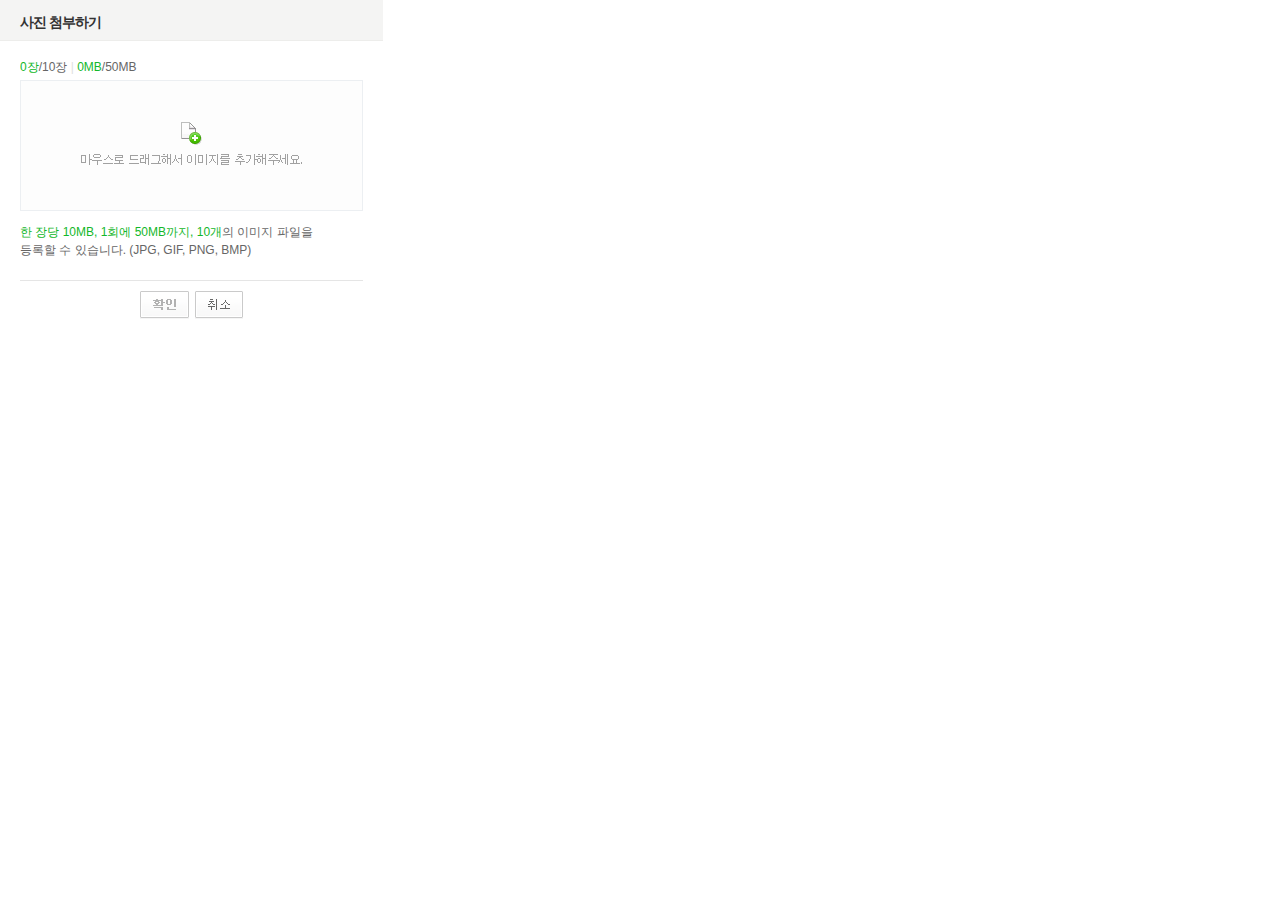
<file: main/WebContent/plugins/gidae/smart/photo_uploader/popup/photo_uploader.html>
<!DOCTYPE HTML PUBLIC "-//W3C//DTD HTML 4.01 Transitional//EN" "http://www.w3.org/TR/html4/loose.dtd">
<html lang="ko">
<head>
<meta http-equiv="Content-Type" content="text/html; charset=utf-8">
<meta http-equiv="Content-Script-Type" content="text/javascript">
<meta http-equiv="Content-Style-Type" content="text/css">
<title>사진 첨부하기 :: SmartEditor2</title>
<style type="text/css">
/* NHN Web Standard 1Team JJS 120106 */ 
/* Common */
body,p,h1,h2,h3,h4,h5,h6,ul,ol,li,dl,dt,dd,table,th,td,form,fieldset,legend,input,textarea,button,select{margin:0;padding:0}
body,input,textarea,select,button,table{font-family:'돋움',Dotum,Helvetica,sans-serif;font-size:12px}
img,fieldset{border:0}
ul,ol{list-style:none}
em,address{font-style:normal}
a{text-decoration:none}
a:hover,a:active,a:focus{text-decoration:underline}

/* Contents */
.blind{visibility:hidden;position:absolute;line-height:0}
#pop_wrap{width:383px}
#pop_header{height:26px;padding:14px 0 0 20px;border-bottom:1px solid #ededeb;background:#f4f4f3}
.pop_container{padding:11px 20px 0}
#pop_footer{margin:21px 20px 0;padding:10px 0 16px;border-top:1px solid #e5e5e5;text-align:center}
h1{color:#333;font-size:14px;letter-spacing:-1px}
.btn_area{word-spacing:2px}
.pop_container .drag_area{overflow:hidden;overflow-y:auto;position:relative;width:341px;height:129px;margin-top:4px;border:1px solid #eceff2}
.pop_container .drag_area .bg{display:block;position:absolute;top:0;left:0;width:341px;height:129px;background:#fdfdfd url(../../img/photoQuickPopup/bg_drag_image.png) 0 0 no-repeat}
.pop_container .nobg{background:none}
.pop_container .bar{color:#e0e0e0}
.pop_container .lst_type li{overflow:hidden;position:relative;padding:7px 0 6px 8px;border-bottom:1px solid #f4f4f4;vertical-align:top}
.pop_container :root .lst_type li{padding:6px 0 5px 8px}
.pop_container .lst_type li span{float:left;color:#222}
.pop_container .lst_type li em{float:right;margin-top:1px;padding-right:22px;color:#a1a1a1;font-size:11px}
.pop_container .lst_type li a{position:absolute;top:6px;right:5px}
.pop_container .dsc{margin-top:6px;color:#666;line-height:18px}
.pop_container .dsc_v1{margin-top:12px}
.pop_container .dsc em{color:#13b72a}
.pop_container2{padding:46px 60px 20px}
.pop_container2 .dsc{margin-top:6px;color:#666;line-height:18px}
.pop_container2 .dsc strong{color:#13b72a}
.upload{margin:0 4px 0 0;_margin:0;padding:6px 0 4px 6px;border:solid 1px #d5d5d5;color:#a1a1a1;font-size:12px;border-right-color:#efefef;border-bottom-color:#efefef;length:300px;}
:root  .upload{padding:6px 0 2px 6px;}
</style>
</head>
<body>
<div id="pop_wrap">
	<!-- header -->
    <div id="pop_header">
        <h1>사진 첨부하기</h1>
    </div>
    <!-- //header -->
    <!-- container -->
	
    <!-- [D] HTML5인 경우 pop_container 클래스와 하위 HTML 적용
	    	 그밖의 경우 pop_container2 클래스와 하위 HTML 적용      -->
	<div id="pop_container2" class="pop_container2">
    	<!-- content -->
		<form id="editor_upimage" name="editor_upimage" action="FileUploader.php" method="post" enctype="multipart/form-data" onSubmit="return false;">
        <div id="pop_content2">
			<input type="file" class="upload" id="uploadInputBox" name="Filedata">
            <p class="dsc" id="info"><strong>10MB</strong>이하의 이미지 파일만 등록할 수 있습니다.<br>(JPG, GIF, PNG, BMP)</p>
        </div>
		</form>
        <!-- //content -->
    </div>
    <div id="pop_container" class="pop_container" style="display:none;">
    	<!-- content -->
        <div id="pop_content">
	        <p class="dsc"><em id="imageCountTxt">0장</em>/10장 <span class="bar">|</span> <em id="totalSizeTxt">0MB</em>/50MB</p>
        	<!-- [D] 첨부 이미지 여부에 따른 Class 변화 
            	 첨부 이미지가 있는 경우 : em에 "bg" 클래스 적용 //첨부 이미지가 없는 경우 : em에 "nobg" 클래스 적용   -->
				 
            <div class="drag_area" id="drag_area">
				<ul class="lst_type" >
				</ul>
            	<em class="blind">마우스로 드래그해서 이미지를 추가해주세요.</em><span id="guide_text" class="bg"></span>
            </div>
			<div style="display:none;" id="divImageList"></div>
            <p class="dsc dsc_v1"><em>한 장당 10MB, 1회에 50MB까지, 10개</em>의 이미지 파일을<br>등록할 수 있습니다. (JPG, GIF, PNG, BMP)</p>
        </div>
        <!-- //content -->
    </div>

    <!-- //container -->
    <!-- footer -->
    <div id="pop_footer">
	    <div class="btn_area">
            <a href="#"><img src="../../img/photoQuickPopup/btn_confirm.png" width="49" height="28" alt="확인" id="btn_confirm"></a>
            <a href="#"><img src="../../img/photoQuickPopup/btn_cancel.png" width="48" height="28" alt="취소" id="btn_cancel"></a>
        </div>
    </div>
    <!-- //footer -->
</div>
<script type="text/javascript" src="jindo.min.js" charset="utf-8"></script>
<script type="text/javascript" src="jindo.fileuploader.js" charset="utf-8"></script>
<script type="text/javascript" src="attach_photo.js" charset="utf-8"></script>

</body>
</html>
</file>
<file: main/WebContent/plugins/gidae/smart/css/smart_editor2.css>
@charset "UTF-8";
/* NHN Web Standardization Team (http://html.nhndesign.com/) HHJ 090226 */
/* COMMON */
body, #smart_editor2, #smart_editor2 p, #smart_editor2 h1, #smart_editor2 h2, #smart_editor2 h3, #smart_editor2 h4, #smart_editor2 h5, #smart_editor2 h6, #smart_editor2 ul, #smart_editor2 ol, #smart_editor2 li, #smart_editor2 dl, #smart_editor2 dt, #smart_editor2 dd, #smart_editor2 table, #smart_editor2 th, #smart_editor2 td, #smart_editor2 form, #smart_editor2 fieldset, #smart_editor2 legend, #smart_editor2 input, #smart_editor2 textarea, #smart_editor2 button, #smart_editor2 select { margin: 0; padding: 0; }

#smart_editor2, #smart_editor2 h1, #smart_editor2 h2, #smart_editor2 h3, #smart_editor2 h4, #smart_editor2 h5, #smart_editor2 h6, #smart_editor2 input, #smart_editor2 textarea, #smart_editor2 select, #smart_editor2 table, #smart_editor2 button { font-family: '돋움',Dotum,Helvetica,sans-serif; font-size: 12px; color: #666; }

#smart_editor2 span, #smart_editor2 em { font-size: 12px; }

#smart_editor2 em, #smart_editor2 address { font-style: normal; }

#smart_editor2 img, #smart_editor2 fieldset { border: 0; }

#smart_editor2 hr { display: none; }

#smart_editor2 ol, #smart_editor2 ul { list-style: none; }

#smart_editor2 button { border: 0; background: none; font-size: 11px; vertical-align: top; cursor: pointer; }

#smart_editor2 button span, #smart_editor2 button em { visibility: hidden; overflow: hidden; position: absolute; top: 0; font-size: 0; line-height: 0; }

#smart_editor2 legend, #smart_editor2 .blind { visibility: hidden; overflow: hidden; position: absolute; width: 0; height: 0; font-size: 0; line-height: 0; }

#smart_editor2 .input_ty1 { height: 14px; margin: 0; padding: 4px 2px 0 4px; border: 1px solid #c7c7c7; font-size: 11px; color: #666; }

#smart_editor2 a:link, #smart_editor2 a:visited, #smart_editor2 a:active, #smart_editor2 a:focus { color: #666; text-decoration: none; }

#smart_editor2 a:hover { color: #666; text-decoration: underline; }

/* LAYOUT */
#smart_editor2 .se2_header { margin: 10px 0 29px 0; }

#smart_editor2 .se2_bi { float: left; width: 93px; height: 20px; margin: 0; padding: 0; background: url("../img/ko_KR/btn_set.png?130306") -343px -358px no-repeat; font-size: 0; line-height: 0; text-indent: -10000px; vertical-align: middle; }

#smart_editor2 .se2_allhelp { display: inline-block; width: 18px; height: 18px; padding: 0; background: url("../img/ko_KR/btn_set.png?130306") -437px -358px no-repeat; font-size: 0; line-height: 0; text-indent: -10000px; vertical-align: middle; }

#smart_editor2 #smart_editor2_content { border: 1px solid #b5b5b5; }

#smart_editor2 .se2_tool { overflow: visible; position: relative; z-index: 25; }

/* EDITINGAREA */
#smart_editor2 .se2_input_area { position: relative; z-index: 22; height: 400px; margin: 0; padding: 0; *zoom: 1; }

#smart_editor2 .se2_input_wysiwyg, #smart_editor2 .se2_input_syntax { display: block; overflow: auto; width: 100%; height: 100%; margin: 0; *margin: -1px 0 0 0; border: 0; }

/* EDITINGMODE */
#smart_editor2 .se2_conversion_mode { position: relative; height: 15px; padding-top: 1px; border-top: 1px solid #b5b5b5; background: url("../img/icon_set.gif") 0 -896px repeat-x; }

#smart_editor2 .se2_inputarea_controller { display: block; clear: both; position: relative; width: 100%; height: 15px; text-align: center; cursor: n-resize; }

#smart_editor2 .se2_inputarea_controller span, #smart_editor2 .controller_on span { background: url("../img/ico_extend.png") no-repeat; }

#smart_editor2 .se2_inputarea_controller span { position: static; display: inline-block; visibility: visible; overflow: hidden; height: 15px; padding-left: 11px; background-position: 0 2px; color: #888; font-size: 11px; letter-spacing: -1px; line-height: 16px; white-space: nowrap; }

* + html #smart_editor2 .se2_inputarea_controller span { line-height: 14px; }

#smart_editor2 .controller_on span { background-position: 0 -21px; color: #249c04; }

#smart_editor2 .ly_controller { display: block; position: absolute; bottom: 2px; left: 50%; width: 287px; margin-left: -148px; padding: 8px 0 7px 9px; border: 1px solid #827f7c; background: #fffdef; }

#smart_editor2 .ly_controller p { color: #666; font-size: 11px; letter-spacing: -1px; line-height: 11px; }

#smart_editor2 .ly_controller .bt_clse, #smart_editor2 .ly_controller .ic_arr { position: absolute; background: url("../img/ico_extend.png") no-repeat; }

#smart_editor2 .ly_controller .bt_clse { top: 5px; right: 4px; width: 14px; height: 15px; background-position: 1px -43px; }

#smart_editor2 .ly_controller .ic_arr { top: 25px; left: 50%; width: 10px; height: 6px; margin-left: -5px; background-position: 0 -65px; }

#smart_editor2 .se2_converter { float: left; position: absolute; top: -1px; right: 3px; z-index: 20; }

#smart_editor2 .se2_converter li { float: left; }

#smart_editor2 .se2_converter .se2_to_editor { width: 59px; height: 15px; background: url("../img/ko_KR/btn_set.png?130306") 0 -85px no-repeat; vertical-align: top; }

#smart_editor2 .se2_converter .se2_to_html { width: 59px; height: 15px; background: url("../img/ko_KR/btn_set.png?130306") -59px -70px no-repeat; vertical-align: top; }

#smart_editor2 .se2_converter .se2_to_text { width: 60px; height: 15px; background: url("../img/ko_KR/btn_set.png?130306") -417px -466px no-repeat; vertical-align: top; }

#smart_editor2 .se2_converter .active .se2_to_editor { width: 59px; height: 15px; background: url("../img/ko_KR/btn_set.png?130306") 0 -70px no-repeat; vertical-align: top; }

#smart_editor2 .se2_converter .active .se2_to_html { width: 59px; height: 15px; background: url("../img/ko_KR/btn_set.png?130306") -59px -85px no-repeat; vertical-align: top; }

#smart_editor2 .se2_converter .active .se2_to_text { width: 60px; height: 15px; background: url("../img/ko_KR/btn_set.png?130306") -417px -481px no-repeat; vertical-align: top; }

/* EDITINGAREA_HTMLSRC */
#smart_editor2 .off .ico_btn, #smart_editor2 .off .se2_more, #smart_editor2 .off .se2_more2, #smart_editor2 .off .se2_font_family, #smart_editor2 .off .se2_font_size, #smart_editor2 .off .se2_bold, #smart_editor2 .off .se2_underline, #smart_editor2 .off .se2_italic, #smart_editor2 .off .se2_tdel, #smart_editor2 .off .se2_fcolor, #smart_editor2 .off .se2_fcolor_more, #smart_editor2 .off .se2_bgcolor, #smart_editor2 .off .se2_bgcolor_more, #smart_editor2 .off .se2_left, #smart_editor2 .off .se2_center, #smart_editor2 .off .se2_right, #smart_editor2 .off .se2_justify, #smart_editor2 .off .se2_ol, #smart_editor2 .off .se2_ul, #smart_editor2 .off .se2_indent, #smart_editor2 .off .se2_outdent, #smart_editor2 .off .se2_lineheight, #smart_editor2 .off .se2_del_style, #smart_editor2 .off .se2_blockquote, #smart_editor2 .off .se2_summary, #smart_editor2 .off .se2_footnote, #smart_editor2 .off .se2_url, #smart_editor2 .off .se2_emoticon, #smart_editor2 .off .se2_character, #smart_editor2 .off .se2_table, #smart_editor2 .off .se2_find, #smart_editor2 .off .se2_spelling, #smart_editor2 .off .se2_sup, #smart_editor2 .off .se2_sub, #smart_editor2 .off .se2_text_tool_more, #smart_editor2 .off .se2_new, #smart_editor2 .off .selected_color, #smart_editor2 .off .se2_lineSticker { -ms-filter: alpha(opacity=50); opacity: .5; cursor: default; filter: alpha(opacity=50); }

/* LAYER */
#smart_editor2 .se2_text_tool .se2_layer { display: none; float: left; position: absolute; top: 20px; left: 0; z-index: 50; margin: 0; padding: 0; border: 1px solid #bcbbbb; background: #fafafa; }

#smart_editor2 .se2_text_tool li.active { z-index: 50; }

#smart_editor2 .se2_text_tool .active .se2_layer { display: block; }

#smart_editor2 .se2_text_tool .active li .se2_layer { display: none; }

#smart_editor2 .se2_text_tool .active .active .se2_layer { display: block; }

#smart_editor2 .se2_text_tool .se2_layer .se2_in_layer { float: left; margin: 0; padding: 0; border: 1px solid #fff; background: #fafafa; }

/* TEXT_TOOLBAR */
#smart_editor2 .se2_text_tool { position: relative; clear: both; z-index: 30; padding: 4px 0 4px 3px; background: #f4f4f4 url("../img/bg_text_tool.gif") 0 0 repeat-x; border-bottom: 1px solid #b5b5b5; *zoom: 1; }

#smart_editor2 .se2_text_tool:after { content: ""; display: block; clear: both; }

#smart_editor2 .se2_text_tool ul { float: left; display: inline; margin-right: 3px; padding-left: 1px; white-space: nowrap; }

#smart_editor2 .se2_text_tool li { _display: inline; float: left; position: relative; z-index: 30; }

#smart_editor2 .se2_text_tool button, #smart_editor2 .se2_multy .se2_icon { width: 21px; height: 21px; background: url("../img/ko_KR/text_tool_set.png?140317") no-repeat; vertical-align: top; }

#smart_editor2 .se2_text_tool .se2_font_type { position: relative; }

#smart_editor2 .se2_text_tool .se2_font_type li { margin-left: 3px; }

#smart_editor2 .se2_text_tool .se2_font_type button { text-align: left; }

#smart_editor2 .se2_text_tool .se2_font_type button.se2_font_family span, #smart_editor2 .se2_text_tool .se2_font_type button.se2_font_size span { display: inline-block; visibility: visible; position: static; width: 52px; height: 20px; padding: 0 0 0 6px; font-size: 12px; line-height: 20px; *line-height: 22px; color: #333; *zoom: 1; }

#smart_editor2 .se2_text_tool .se2_multy { position: absolute; top: 0; right: 0; padding-left: 0; margin-right: 0; white-space: nowrap; border-left: 1px solid #e0dedf; }

#smart_editor2 .se2_text_tool .se2_multy .se2_mn { float: left; white-space: nowrap; }

#smart_editor2 .se2_text_tool .se2_multy button { background-image: none; width: 47px; }

#smart_editor2 .se2_text_tool .se2_multy .se2_icon { display: inline-block; visibility: visible; overflow: visible; position: static; width: 16px; height: 29px; margin: -1px 2px 0 -1px; background-position: 0 -132px; line-height: 30px; vertical-align: top; }

#smart_editor2 .se2_text_tool .se2_multy button, #smart_editor2 .se2_text_tool .se2_multy button span { height: 29px; line-height: 29px; }

#smart_editor2 .se2_text_tool .se2_map .se2_icon { background-position: -29px -132px; }

#smart_editor2 .se2_text_tool button span.se2_mntxt { display: inline-block; visibility: visible; overflow: visible; _overflow-y: hidden; position: relative; *margin-right: -1px; width: auto; height: 29px; font-weight: normal; font-size: 11px; line-height: 30px; *line-height: 29px; _line-height: 30px; color: #444; letter-spacing: -1px; vertical-align: top; }

#smart_editor2 .se2_text_tool .se2_multy .se2_photo { margin-right: 1px; }

#smart_editor2 .se2_text_tool .se2_multy .hover .ico_btn { background: #e8e8e8; }

#smart_editor2 .se2_text_tool .se2_multy .se2_mn.hover { background: #e0dedf; }

/* TEXT_TOOLBAR : ROUNDING */
#smart_editor2 ul li.first_child button span.tool_bg, #smart_editor2 ul li.last_child button span.tool_bg, #smart_editor2 ul li.single_child button span.tool_bg { visibility: visible; height: 21px; }

#smart_editor2 ul li.first_child button span.tool_bg { left: -1px; width: 3px; background: url("../img/bg_button_left.gif?20121228") no-repeat; }

#smart_editor2 ul li.last_child button span.tool_bg { right: 0px; _right: -1px; width: 2px; background: url("../img/bg_button_right.gif") no-repeat; }

#smart_editor2 ul li.single_child { padding-right: 1px; }

#smart_editor2 ul li.single_child button span.tool_bg { left: 0; background: url("../img/bg_button.gif?20121228") no-repeat; width: 22px; }

#smart_editor2 div.se2_text_tool ul li.hover button span.tool_bg { background-position: 0 -21px; }

#smart_editor2 div.se2_text_tool ul li.active button span.tool_bg, #smart_editor2 div.se2_text_tool ul li.active li.active button span.tool_bg { background-position: 0 -42px; }

#smart_editor2 div.se2_text_tool ul li.active li button span.tool_bg { background-position: 0 0; }

/* TEXT_TOOLBAR : SUB_MENU */
#smart_editor2 .se2_sub_text_tool { display: none; position: absolute; top: 20px; left: 0; z-index: 40; width: auto; height: 29px; padding: 0 4px 0 0; border: 1px solid #b5b5b5; border-top: 1px solid #9a9a9a; background: #f4f4f4; }

#smart_editor2 .active .se2_sub_text_tool { display: block; }

#smart_editor2 .se2_sub_text_tool ul { float: left; height: 25px; margin: 0; padding: 4px 0 0 4px; }

/* TEXT_TOOLBAR : SUB_MENU_SIZE */
#smart_editor2 .se2_sub_step1 { width: 88px; }

#smart_editor2 .se2_sub_step2 { width: 199px; }

#smart_editor2 .se2_sub_step2_1 { width: 178px; }

/* TEXT_TOOLBAR : BUTTON */
#smart_editor2 .se2_text_tool .se2_font_family { width: 70px; height: 21px; background-position: 0 -10px; }

#smart_editor2 .se2_text_tool .hover .se2_font_family { background-position: 0 -72px; }

#smart_editor2 .se2_text_tool .active .se2_font_family { background-position: 0 -103px; }

#smart_editor2 .se2_text_tool .se2_font_size { width: 45px; height: 21px; background-position: -70px -10px; }

#smart_editor2 .se2_text_tool .hover .se2_font_size { background-position: -70px -72px; }

#smart_editor2 .se2_text_tool .active .se2_font_size { background-position: -70px -103px; }

#smart_editor2 .se2_text_tool .se2_bold { background-position: -115px -10px; }

#smart_editor2 .se2_text_tool .hover .se2_bold { background-position: -115px -72px; }

#smart_editor2 .se2_text_tool .active .se2_bold { background-position: -115px -103px; }

#smart_editor2 .se2_text_tool .se2_underline { background-position: -136px -10px; }

#smart_editor2 .se2_text_tool .hover .se2_underline { background-position: -136px -72px; }

#smart_editor2 .se2_text_tool .active .se2_underline { background-position: -136px -103px; }

#smart_editor2 .se2_text_tool .se2_italic { background-position: -157px -10px; }

#smart_editor2 .se2_text_tool .hover .se2_italic { background-position: -157px -72px; }

#smart_editor2 .se2_text_tool .active .se2_italic { background-position: -157px -103px; }

#smart_editor2 .se2_text_tool .se2_tdel { background-position: -178px -10px; }

#smart_editor2 .se2_text_tool .hover .se2_tdel { background-position: -178px -72px; }

#smart_editor2 .se2_text_tool .active .se2_tdel { background-position: -178px -103px; }

#smart_editor2 .se2_text_tool .se2_fcolor { position: relative; background-position: -199px -10px; }

#smart_editor2 .se2_text_tool .hover .se2_fcolor { background-position: -199px -72px; }

#smart_editor2 .se2_text_tool .active .se2_fcolor { background-position: -199px -103px; }

#smart_editor2 .se2_text_tool .se2_fcolor_more { background-position: -220px -10px; width: 10px; }

#smart_editor2 .se2_text_tool .hover .se2_fcolor_more { background-position: -220px -72px; }

#smart_editor2 .se2_text_tool .active .se2_fcolor_more { background-position: -220px -103px; }

#smart_editor2 .se2_text_tool .selected_color { position: absolute; top: 14px; left: 5px; width: 11px; height: 3px; font-size: 0; }

#smart_editor2 .se2_text_tool .se2_ol, #smart_editor2 .se2_text_tool .active .se2_sub_text_tool .se2_ol { background-position: -345px -10px; }

#smart_editor2 .se2_text_tool .se2_ul, #smart_editor2 .se2_text_tool .active .se2_sub_text_tool .se2_ul { background-position: -366px -10px; }

#smart_editor2 .se2_text_tool .hover .se2_ol, #smart_editor2 .se2_text_tool .active .se2_sub_text_tool .hover .se2_ol { background-position: -345px -72px; }

#smart_editor2 .se2_text_tool .hover .se2_ul, #smart_editor2 .se2_text_tool .active .se2_sub_text_tool .hover .se2_ul { background-position: -366px -72px; }

#smart_editor2 .se2_text_tool .active .se2_ol, #smart_editor2 .se2_text_tool .active .active .se2_ol { background-position: -345px -103px; }

#smart_editor2 .se2_text_tool .active .se2_ul, #smart_editor2 .se2_text_tool .active .active .se2_ul { background-position: -366px -103px; }

#smart_editor2 .se2_text_tool .se2_indent, #smart_editor2 .se2_text_tool .active .se2_sub_text_tool .se2_indent { background-position: -408px -10px; }

#smart_editor2 .se2_text_tool .se2_outdent, #smart_editor2 .se2_text_tool .active .se2_sub_text_tool .se2_outdent { background-position: -387px -10px; }

#smart_editor2 .se2_text_tool .hover .se2_indent, #smart_editor2 .se2_text_tool .active .se2_sub_text_tool .hover .se2_indent { background-position: -408px -72px; }

#smart_editor2 .se2_text_tool .hover .se2_outdent, #smart_editor2 .se2_text_tool .active .se2_sub_text_tool .hover .se2_outdent { background-position: -387px -72px; }

#smart_editor2 .se2_text_tool .active .se2_indent, #smart_editor2 .se2_text_tool .active .active .se2_indent { background-position: -408px -103px; }

#smart_editor2 .se2_text_tool .active .se2_outdent, #smart_editor2 .se2_text_tool .active .active .se2_outdent { background-position: -387px -103px; }

#smart_editor2 .se2_text_tool .se2_lineheight { background-position: -429px -10px; }

#smart_editor2 .se2_text_tool .hover .se2_lineheight { background-position: -429px -72px; }

#smart_editor2 .se2_text_tool .active .se2_lineheight { background-position: -429px -103px; }

#smart_editor2 .se2_text_tool .se2_url { background-position: -513px -10px; }

#smart_editor2 .se2_text_tool .hover .se2_url { background-position: -513px -72px; }

#smart_editor2 .se2_text_tool .active .se2_url { background-position: -513px -103px; }

#smart_editor2 .se2_text_tool .se2_bgcolor { position: relative; background-position: -230px -10px; }

#smart_editor2 .se2_text_tool .hover .se2_bgcolor { background-position: -230px -72px; }

#smart_editor2 .se2_text_tool .active .se2_bgcolor { background-position: -230px -103px; }

#smart_editor2 .se2_text_tool .se2_bgcolor_more { background-position: -251px -10px; width: 10px; }

#smart_editor2 .se2_text_tool .hover .se2_bgcolor_more { background-position: -251px -72px; }

#smart_editor2 .se2_text_tool .active .se2_bgcolor_more { background-position: -251px -103px; }

#smart_editor2 .se2_text_tool .se2_left { background-position: -261px -10px; }

#smart_editor2 .se2_text_tool .hover .se2_left { background-position: -261px -72px; }

#smart_editor2 .se2_text_tool .active .se2_left { background-position: -261px -103px; }

#smart_editor2 .se2_text_tool .se2_center { background-position: -282px -10px; }

#smart_editor2 .se2_text_tool .hover .se2_center { background-position: -282px -72px; }

#smart_editor2 .se2_text_tool .active .se2_center { background-position: -282px -103px; }

#smart_editor2 .se2_text_tool .se2_right { background-position: -303px -10px; }

#smart_editor2 .se2_text_tool .hover .se2_right { background-position: -303px -72px; }

#smart_editor2 .se2_text_tool .active .se2_right { background-position: -303px -103px; }

#smart_editor2 .se2_text_tool .se2_justify { background-position: -324px -10px; }

#smart_editor2 .se2_text_tool .hover .se2_justify { background-position: -324px -72px; }

#smart_editor2 .se2_text_tool .active .se2_justify { background-position: -324px -103px; }

#smart_editor2 .se2_text_tool .se2_blockquote { background-position: -471px -10px; }

#smart_editor2 .se2_text_tool .hover .se2_blockquote { background-position: -471px -72px; }

#smart_editor2 .se2_text_tool .active .se2_blockquote { background-position: -471px -103px; }

#smart_editor2 .se2_text_tool .se2_character { background-position: -555px -10px; }

#smart_editor2 .se2_text_tool .hover .se2_character { background-position: -555px -72px; }

#smart_editor2 .se2_text_tool .active .se2_character { background-position: -555px -103px; }

#smart_editor2 .se2_text_tool .se2_table { background-position: -576px -10px; }

#smart_editor2 .se2_text_tool .hover .se2_table { background-position: -576px -72px; }

#smart_editor2 .se2_text_tool .active .se2_table { background-position: -576px -103px; }

#smart_editor2 .se2_text_tool .se2_find { background-position: -597px -10px; }

#smart_editor2 .se2_text_tool .hover .se2_find { background-position: -597px -72px; }

#smart_editor2 .se2_text_tool .active .se2_find { background-position: -597px -103px; }

#smart_editor2 .se2_text_tool .se2_sup { background-position: -660px -10px; }

#smart_editor2 .se2_text_tool .hover .se2_sup { background-position: -660px -72px; }

#smart_editor2 .se2_text_tool .active .se2_sup { background-position: -660px -103px; }

#smart_editor2 .se2_text_tool .se2_sub { background-position: -681px -10px; }

#smart_editor2 .se2_text_tool .hover .se2_sub { background-position: -681px -72px; }

#smart_editor2 .se2_text_tool .active .se2_sub { background-position: -681px -103px; }

#smart_editor2 .se2_text_tool .se2_text_tool_more { background-position: 0 -41px; width: 13px; }

#smart_editor2 .se2_text_tool .se2_text_tool_more span.tool_bg { background: none; }

#smart_editor2 .se2_text_tool .hover .se2_text_tool_more { background-position: -13px -41px; }

#smart_editor2 .se2_text_tool .active .se2_text_tool_more { background-position: -26px -41px; }
</file>
